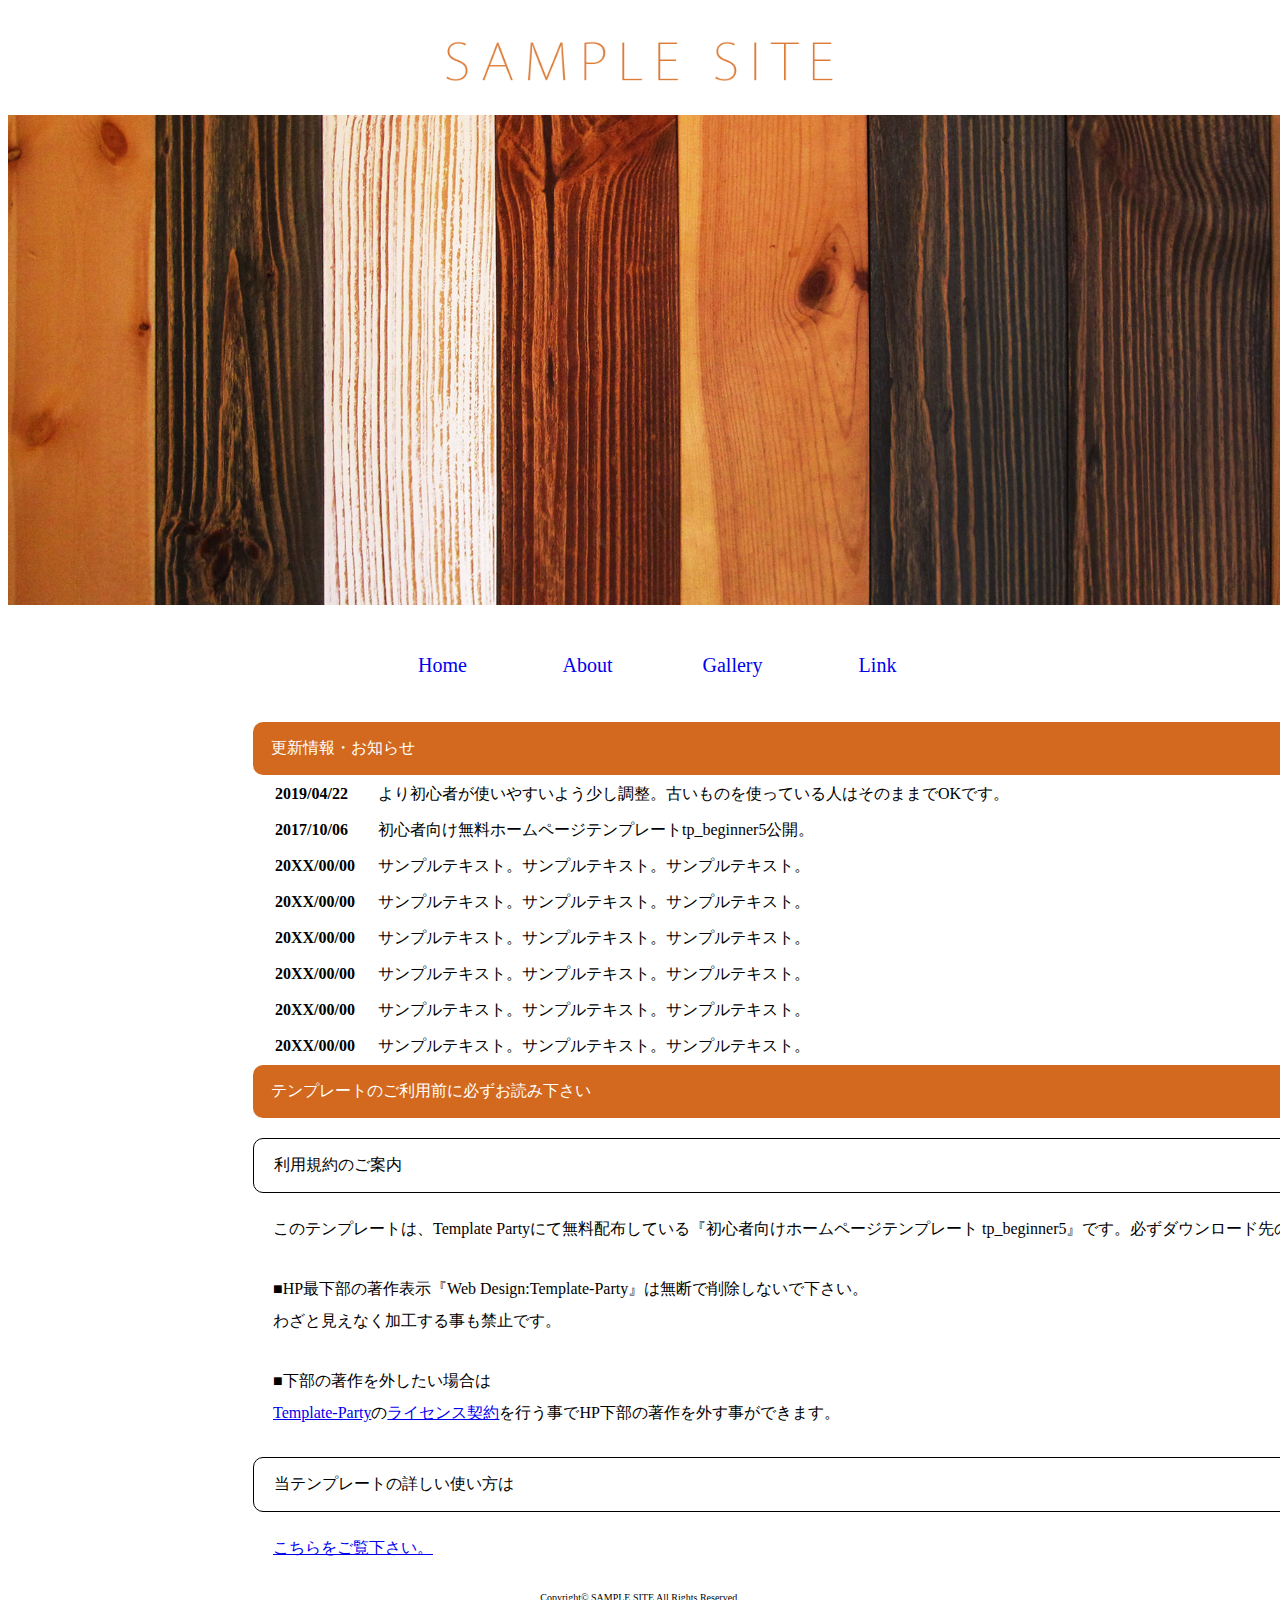
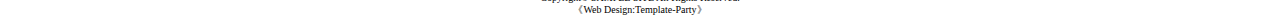
<file: work1/index.html>
<!DOCTYPE html>
<html lang="ja">

  <head>
    <meta charset="utf-8">
    <title>初心者向けホームページテンプレート tp_beginner5</title>
    <link rel="stylesheet" type="text/css" href="style.css">
  </head>
  <body>
    <div>
      <h1><a href="index.html"><img src="images/logo.png" alt="SAMPLW SITE" title="sample site"></a></h1>
      <img src="images/mainimg.jpg" alt="maining" title="板の目"></img>
    </div>

    <header>
      <ul>
        <li><a href="index.html">Home</a></li>
        <li><a href="About.html">About</a></li>
        <li><a href="Gallery.html">Gallery</a></li>
        <li><a href="Link.html">Link</a></li>
      </ul>
    </header>

    <div class="box1">
      <h2>更新情報・お知らせ</h2>
    

    <table>
      <tr>
        <td>2019/04/22</td>
        <td>より初心者が使いやすいよう少し調整。古いものを使っている人はそのままでOKです。</td>
      </tr>
      <tr>
        <td>2017/10/06</td>
        <td>初心者向け無料ホームページテンプレートtp_beginner5公開。</td>
      </tr>
      <tr>
        <td>20XX/00/00</td>
        <td>サンプルテキスト。サンプルテキスト。サンプルテキスト。</td>
      </tr>
      <tr>
        <td>20XX/00/00</td>
        <td>サンプルテキスト。サンプルテキスト。サンプルテキスト。</td>
      </tr>
      <tr>
        <td>20XX/00/00</td>
        <td>サンプルテキスト。サンプルテキスト。サンプルテキスト。</td>
      </tr>
      <tr>
        <td>20XX/00/00</td>
        <td>サンプルテキスト。サンプルテキスト。サンプルテキスト。</td>
      </tr>
      <tr>
        <td>20XX/00/00</td>
        <td>サンプルテキスト。サンプルテキスト。サンプルテキスト。</td>
      </tr>
      <tr>
        <td>20XX/00/00</td>
        <td>サンプルテキスト。サンプルテキスト。サンプルテキスト。</td>
      </tr>
    </table>
    
    <h2>テンプレートのご利用前に必ずお読み下さい</h2>
    
    <div class="box2">
      <h3>利用規約のご案内</h3>
    </div>
    <p>
      このテンプレートは、Template Partyにて無料配布している『初心者向けホームページテンプレート tp_beginner5』です。必ずダウンロード先のサイトの利用規約をご一読の上でご利用下さい。
    </p>
    <p>
      <span class="please">■HP最下部の著作表示『Web Design:Template-Party』は無断で削除しないで下さい。</span>
      <br>わざと見えなく加工する事も禁止です。
    </p>
    <p>
      <span class="please">■下部の著作を外したい場合は</span>
      <br>
      <a href="https://template-party.com/">Template-Party</a>の<a href="https://template-party.com/member.html">ライセンス契約</a>を行う事でHP下部の著作を外す事ができます。
    </p>
    <div class="box2">
    <h3>当テンプレートの詳しい使い方は</h3>
    </div>
    <p>
        <a href="About.html">こちらをご覧下さい。</a>
    </p>
  </div>
    <footer>
      Copyright© SAMPLE SITE All Rights Reserved.<br>《Web Design:Template-Party》
    </footer>
      
  </body>
</html>
</file>
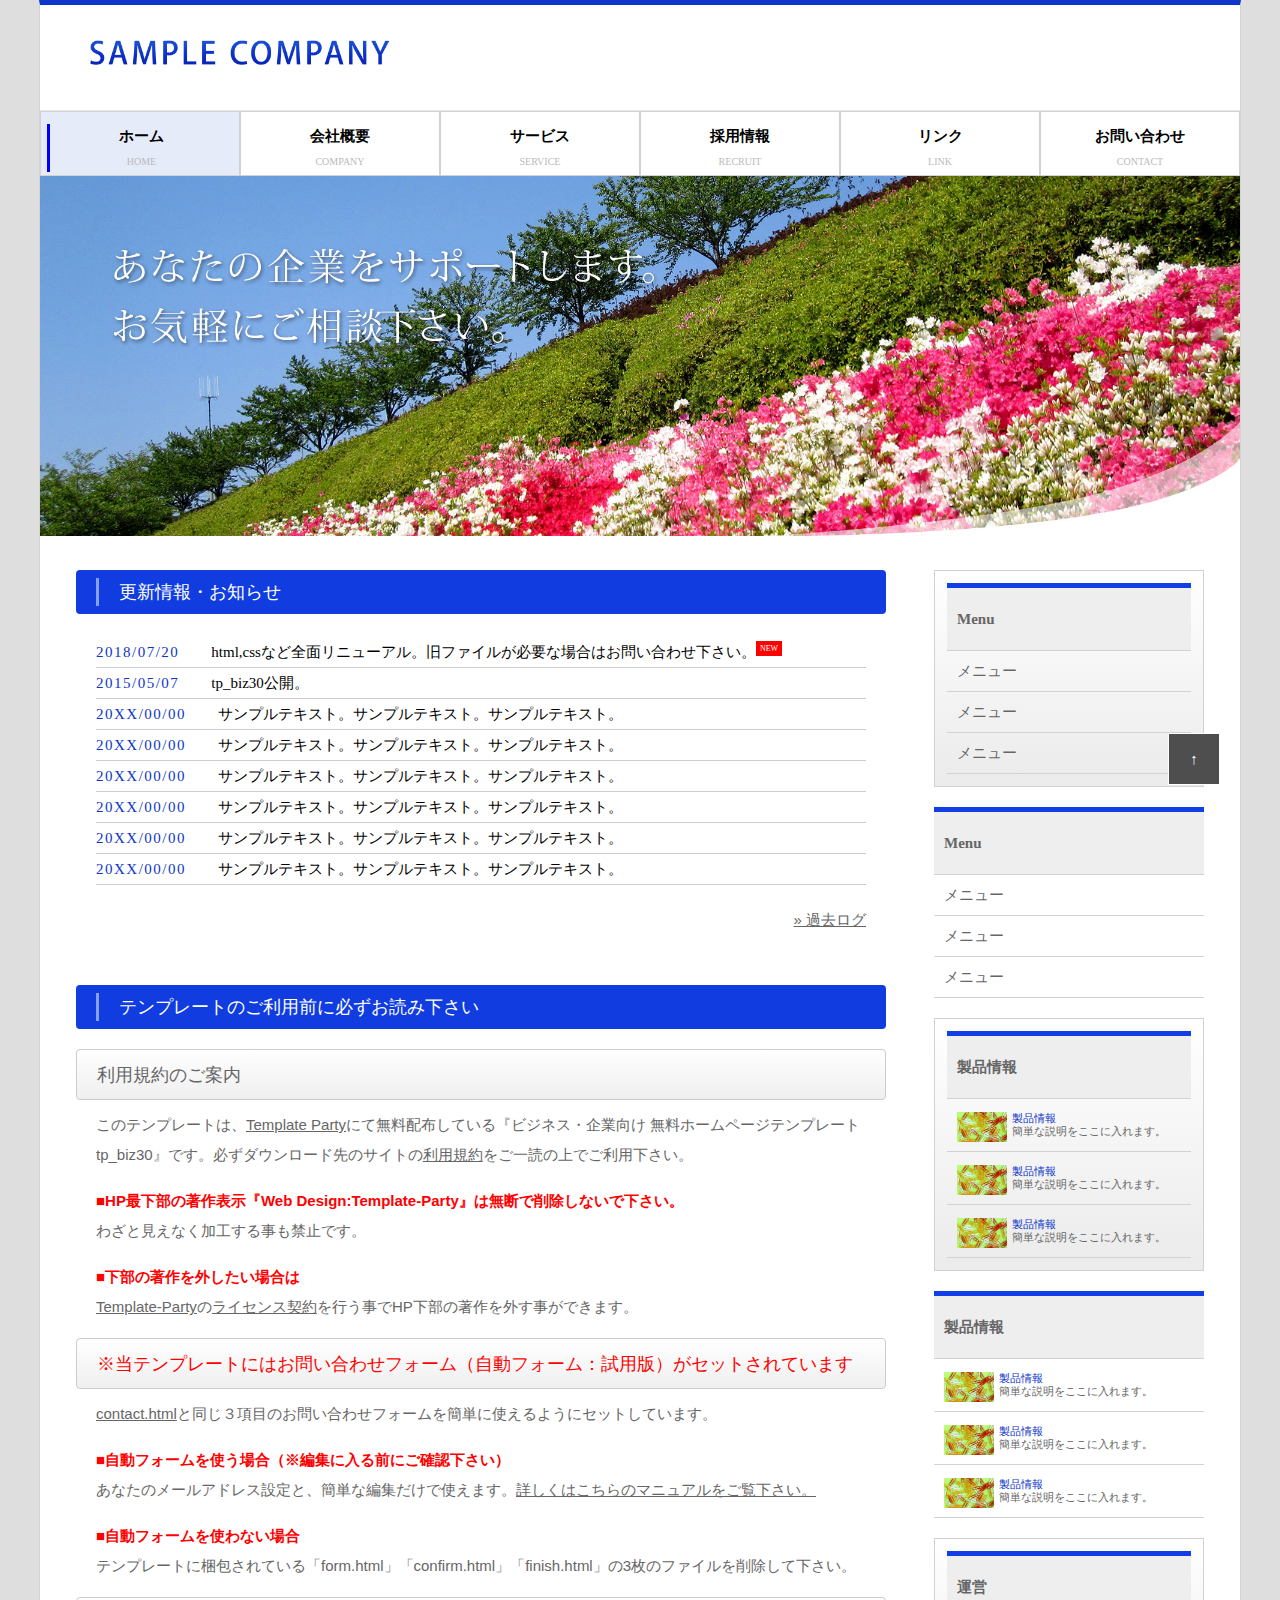
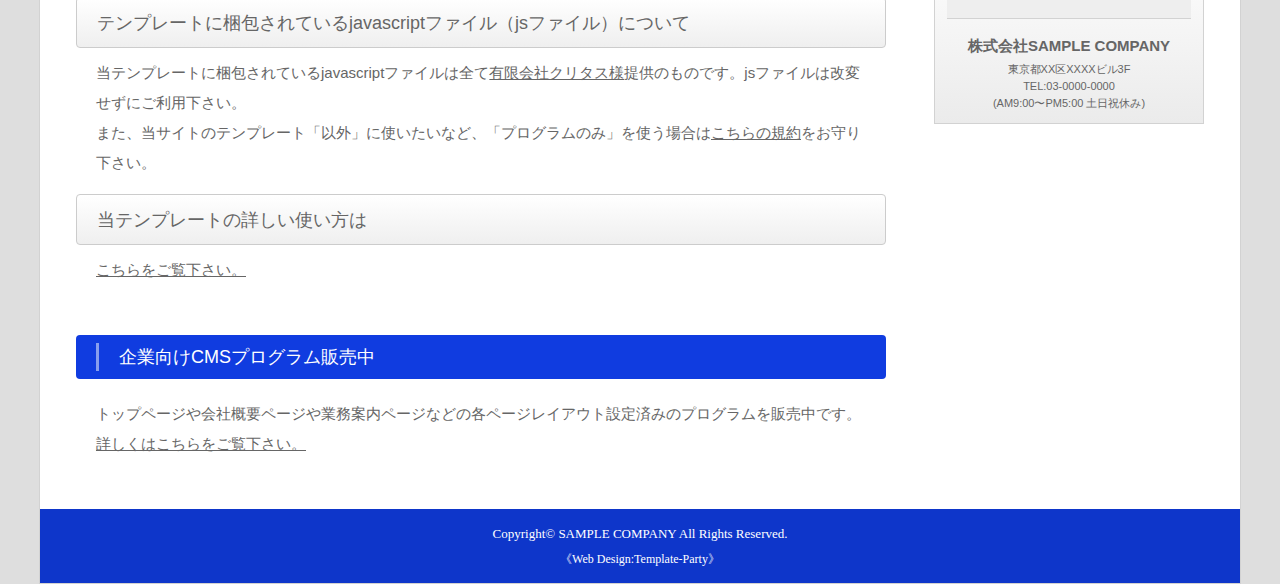
<file: work3(responsive)/index.html>
<!DOCTYPE html>
<html lang="ja">
<head>
  <meta charset="UTF-8">
  <meta name="viewport" content="width=device-width, initial-scale=1.0">
  <title>work2</title>
  <link rel="stylesheet" href="style.css">
</head>
<body>
  <div class="container">
    <header class="header">
      <div class="h1-img">
        <h1><a href="index.html"><img src="images/logo.png" alt="logo"></a></h1>
      </div>
      <nav class="header-nav">
        <ul>
          <li class="currentpage" ><a class="currentpage" href="index.html">ホーム<br><span class="nav1">HOME</span></a></li>
          <li><a href="company.html">会社概要<br><span class="nav1">COMPANY</span></a></li>
          <li><a href="service.html">サービス<br><span class="nav1">SERVICE</span></a></li>
          <li><a href="recruit.html">採用情報<br><span class="nav1">RECRUIT</span></a></li>
          <li><a href="link.html">リンク<br><span class="nav1">LINK</span></a></li>
          <li><a href="contact.html">お問い合わせ<br><span class="nav1">CONTACT</span></a></li>
        </ul>
      </nav>
      <img src="images/3.jpg" alt="mainimg" class="mainimg">

    </header>
    <div class="mainaside">
      <main class="main">
        <section class="section_1">
          <div class="h2">
            <h2>更新情報・お知らせ</h2>
          </div>
          <ul>
            <li><span class="date">2018/07/20</span>html,cssなど全面リニューアル。旧ファイルが必要な場合はお問い合わせ下さい。<span class="new">NEW</span>
              </li>
            <li><span class="date">2015/05/07</span>tp_biz30公開。</li>
            <li><span class="date">20XX/00/00</span>サンプルテキスト。サンプルテキスト。サンプルテキスト。</li>
            <li><span class="date">20XX/00/00</span>サンプルテキスト。サンプルテキスト。サンプルテキスト。</li>
            <li><span class="date">20XX/00/00</span>サンプルテキスト。サンプルテキスト。サンプルテキスト。</li>
            <li><span class="date">20XX/00/00</span>サンプルテキスト。サンプルテキスト。サンプルテキスト。</li>
            <li><span class="date">20XX/00/00</span>サンプルテキスト。サンプルテキスト。サンプルテキスト。</li>
            <li><span class="date">20XX/00/00</span>サンプルテキスト。サンプルテキスト。サンプルテキスト。</li>
          </ul>
          <p id="pdate">
            <a href="#">» 過去ログ</a>
          </p>
        </section>
        <section class="section_2">
          <div class="h2">
            <h2>テンプレートのご利用前に必ずお読み下さい</h2>
          </div>

          <h3>利用規約のご案内</h3>
          <p>
            このテンプレートは、<a href="https://template-party.com/">Template Party</a>にて無料配布している『ビジネス・企業向け 無料ホームページテンプレート tp_biz30』です。必ずダウンロード先のサイトの<a href="https://template-party.com/read.html">利用規約</a>をご一読の上でご利用下さい。
          </p>
          <p>
            <span class="caution">■HP最下部の著作表示『Web Design:Template-Party』は無断で削除しないで下さい。</span>
            <br>
            わざと見えなく加工する事も禁止です。
          </p>
          <p>
            <span class="caution">■下部の著作を外したい場合は</span>
            <br>
            <a href="https://template-party.com/">Template-Party</a>の<a href="https://template-party.com/member.html">ライセンス契約</a>を行う事でHP下部の著作を外す事ができます。
          </p>
          <h3 id="template">※当テンプレートにはお問い合わせフォーム（自動フォーム：試用版）がセットされています</h3>
          <p>
            <a href="contact.html">contact.html</a>と同じ３項目のお問い合わせフォームを簡単に使えるようにセットしています。
          </p>
          <p>
            <span class="caution">■自動フォームを使う場合（※編集に入る前にご確認下さい）</span>
            <br>
            あなたのメールアドレス設定と、簡単な編集だけで使えます。<a href="https://template-party.com/file/formgen_manual_set2.html" target="blank">詳しくはこちらのマニュアルをご覧下さい。</a>
          </p>
          <p>
            <span class="caution"> ■自動フォームを使わない場合</span>
            <br>
            テンプレートに梱包されている「form.html」「confirm.html」「finish.html」の3枚のファイルを削除して下さい。
          </p>
          <h3>テンプレートに梱包されているjavascriptファイル（jsファイル）について</h3>
          <p>
            当テンプレートに梱包されているjavascriptファイルは全て<a href="http://www.crytus.co.jp/">有限会社クリタス様</a>提供のものです。jsファイルは改変せずにご利用下さい。<br>
            また、当サイトのテンプレート「以外」に使いたいなど、「プログラムのみ」を使う場合は<a href="https://template-party.com/free_program/openclose_license.html">こちらの規約</a>をお守り下さい。
          </p>
          <h3>当テンプレートの詳しい使い方は</h3>
          <p>
            <a href="company.html#abouttemplate">こちらをご覧下さい。</a>
          </p>
        </section>
        <section class="section_3">
          <div class="h2">
            <h2>企業向けCMSプログラム販売中</h2>
          </div>
          <p>
            トップページや会社概要ページや業務案内ページなどの各ページレイアウト設定済みのプログラムを販売中です。<a href="https://template-party.com/hanyo_program/index2.html">詳しくはこちらをご覧下さい。</a>
          </p>
        </section>
      </main>
      <aside class="aside">
        <div class="menu_a">
          <ul>
            <li>Menu</li>
            <li><label for="menu_1"><a id="menu_1" href="#">メニュー</a></label></li>
            <li><label for="menu_2"><a id="menu_2" href="#">メニュー</a></label></li>
            <li><label for="menu_3"><a id="menu_3" href="#">メニュー</a></label></li>
          </ul>
        </div>
          <ul>
            <li>Menu</li>
            <li><a href="#">メニュー</a></li>
            <li><a href="#">メニュー</a></li>
            <li><a href="#">メニュー</a></li>
          </ul>
        <div class="menu_a">
          <ul>
            <li>製品情報</li>
            <li><a href="item.html"><img src="images/sample1.jpg" alt="製品名">
              <div class="product">
                <span class="pdname">製品情報</span>
                <br>
                簡単な説明をここに入れます。
              </div>
              </a>
            </li>
            <li><a href="item.html"><img src="images/sample1.jpg" alt="製品名">
              <div class="product">
                <span class="pdname">製品情報</span>
                <br>
                簡単な説明をここに入れます。
              </div>
              </a>
            </li>
            <li><a href="item.html"><img src="images/sample1.jpg" alt="製品名">
              <div class="product">
                <span class="pdname">製品情報</span>
                <br>
                簡単な説明をここに入れます。
              </div>
              </a>
            </li>
          </ul>
        </div>
        <ul>
          <li>製品情報</li>
          <li><a href="item.html"><img src="images/sample1.jpg" alt="製品名">
            <div class="product">
              <span class="pdname">製品情報</span>
              <br>
              簡単な説明をここに入れます。
            </div>
            </a>
          </li>
          <li><a href="item.html"><img src="images/sample1.jpg" alt="製品名">
            <div class="product">
              <span class="pdname">製品情報</span>
              <br>
              簡単な説明をここに入れます。
            </div>
            </a>
          </li>
          <li><a href="item.html"><img src="images/sample1.jpg" alt="製品名">
            <div class="product">
              <span class="pdname">製品情報</span>
              <br>
              簡単な説明をここに入れます。
            </div>
            </a>
          </li>
        </ul>
        <div class="menu_a">
          <ul>
            <li>運営</li>
          </ul>
          <p>
            <span class="cmname">株式会社SAMPLE COMPANY</span>
            <br>
            東京都XX区XXXXビル3F
            <br>
            TEL:03-0000-0000
            <br>
            (AM9:00〜PM5:00 土日祝休み)
          </p>
        </div>
                
      </aside>
    </div>
    <p class="npagetop">
      <label for="pagetop"><a id="pagetop" href="#">↑</a></label>
    </p>
    
    <footer class="footer">
      Copyright&copy; <a href="index.html">SAMPLE COMPANY</a> All Rights Reserved.
      <br>
      <span class="secondp"><a href="https://template-party.com/">《Web Design:Template-Party》</a></span>
    </footer>
  </div>
  
</body>
</html>
</file>
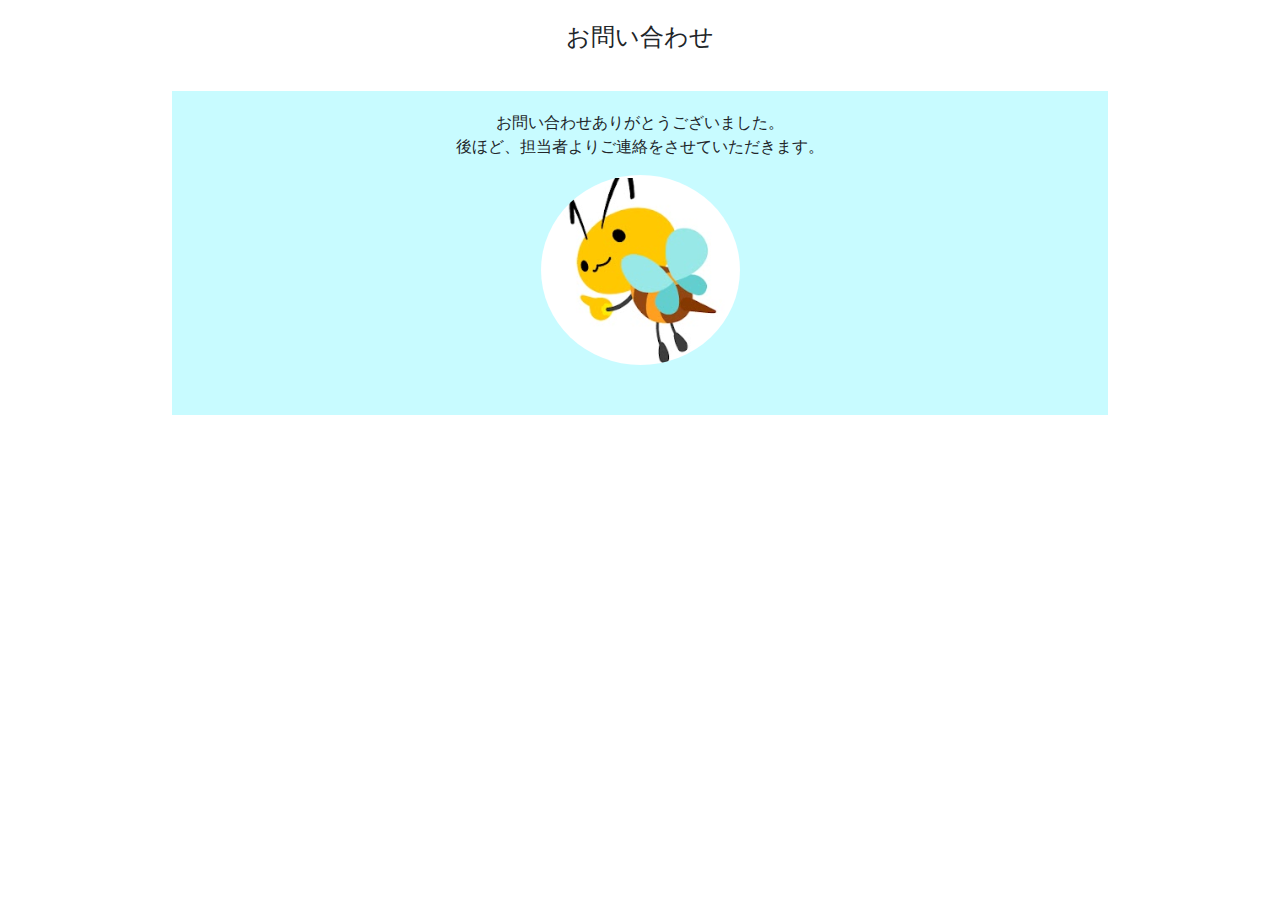
<file: complete/contact.html>
<!DOCTYPE html>
<html lang="ja">
<head>
    <meta charset="UTF-8">
    <title>お問合せフォーム</title>
    <link rel="stylesheet" href="https://stackpath.bootstrapcdn.com/bootstrap/4.3.1/css/bootstrap.min.css" integrity="sha384-ggOyR0iXCbMQv3Xipma34MD+dH/1fQ784/j6cY/iJTQUOhcWr7x9JvoRxT2MZw1T" crossorigin="anonymous">
    <link rel="stylesheet" type="text/css" href="contact.css">
</head>
<body>
    <div class="container">
        <p>お問い合わせ</p>
        <div class="thanks_msg">
            <p>
                お問い合わせありがとうございました。<br>
                後ほど、担当者よりご連絡をさせていただきます。<br>
            </p>
            <img src="./img/icon.png">
        </div>
    </div>
</body>
</html>
</file>
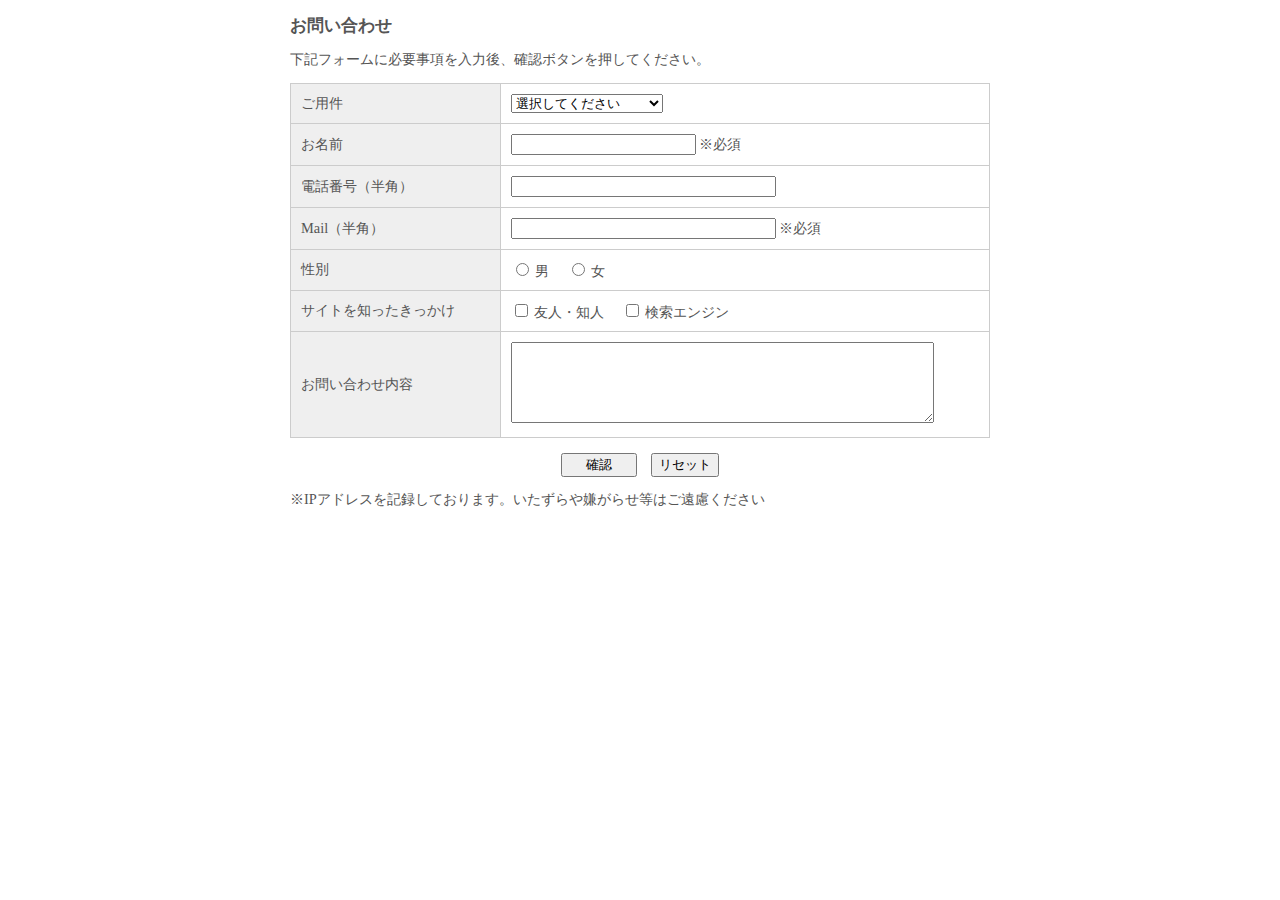
<file: MailForm01_utf8/contact.html>
<!DOCTYPE HTML>
<html lang="ja">
<head>
<meta charset="utf-8">
<meta name="viewport" content="width=device-width, initial-scale=1, maximum-scale=1, user-scalable=no" />
<meta name="format-detection" content="telephone=no">
<title>サンプル</title>
<meta name="Description" content="" />
<meta name="Keywords" content="" />
<meta http-equiv="Content-Style-Type" content="text/css" />
<style type="text/css">
#formWrap {
	width:700px;
	margin:0 auto;
	color:#555;
	line-height:120%;
	font-size:90%;
}
table.formTable{
	width:100%;
	margin:0 auto;
	border-collapse:collapse;
}
table.formTable td,table.formTable th{
	border:1px solid #ccc;
	padding:10px;
}
table.formTable th{
	width:30%;
	font-weight:normal;
	background:#efefef;
	text-align:left;
}
/*　簡易版レスポンシブ用CSS（必要最低限のみとしています。ブレークポイントも含め自由に設定下さい）　*/
@media screen and (max-width:572px) {
#formWrap {
	width:95%;
	margin:0 auto;
}
table.formTable th, table.formTable td {
	width:auto;
	display:block;
}
table.formTable th {
	margin-top:5px;
	border-bottom:0;
}
input[type="text"], textarea {
	width:80%;
	padding:5px;
	font-size:110%;
	display:block;
}
input[type="submit"], input[type="reset"], input[type="button"] {
	display:block;
	width:100%;
	height:40px;
}
}
</style>
</head>
<body>
<div id="formWrap">
  <h3>お問い合わせ</h3>
  <p>下記フォームに必要事項を入力後、確認ボタンを押してください。</p>
  <form method="post" action="mail.php">
    <table class="formTable">
      <tr>
        <th>ご用件</th>
        <td><select name="ご用件">
            <option value="">選択してください</option>
            <option value="ご質問・お問い合わせ">ご質問・お問い合わせ</option>
            <option value="リンクについて">リンクについて</option>
          </select></td>
      </tr>
      <tr>
        <th>お名前</th>
        <td><input size="20" type="text" name="お名前" /> ※必須</td>
      </tr>
      <tr>
        <th>電話番号（半角）</th>
        <td><input size="30" type="text" name="電話番号" /></td>
      </tr>
      <tr>
        <th>Mail（半角）</th>
        <td><input size="30" type="text" name="Email" /> ※必須</td>
      </tr>
      <tr>
        <th>性別</th>
        <td><input type="radio" name="性別" value="男" /> 男　
          <input type="radio" name="性別" value="女" /> 女 </td>
      </tr>
      <tr>
        <th>サイトを知ったきっかけ</th>
        <td><input name="サイトを知ったきっかけ[]" type="checkbox" value="友人・知人" /> 友人・知人　
          <input name="サイトを知ったきっかけ[]" type="checkbox" value="検索エンジン" /> 検索エンジン</td>
      </tr>
      <tr>
        <th>お問い合わせ内容<br /></th>
        <td><textarea name="お問い合わせ内容" cols="50" rows="5"></textarea></td>
      </tr>
    </table>
    <p align="center">
      <input type="submit" value="　 確認 　" />　<input type="reset" value="リセット" />
    </p>
  </form>
  <p>※IPアドレスを記録しております。いたずらや嫌がらせ等はご遠慮ください</p>
</div>
</body>
</html>
</file>
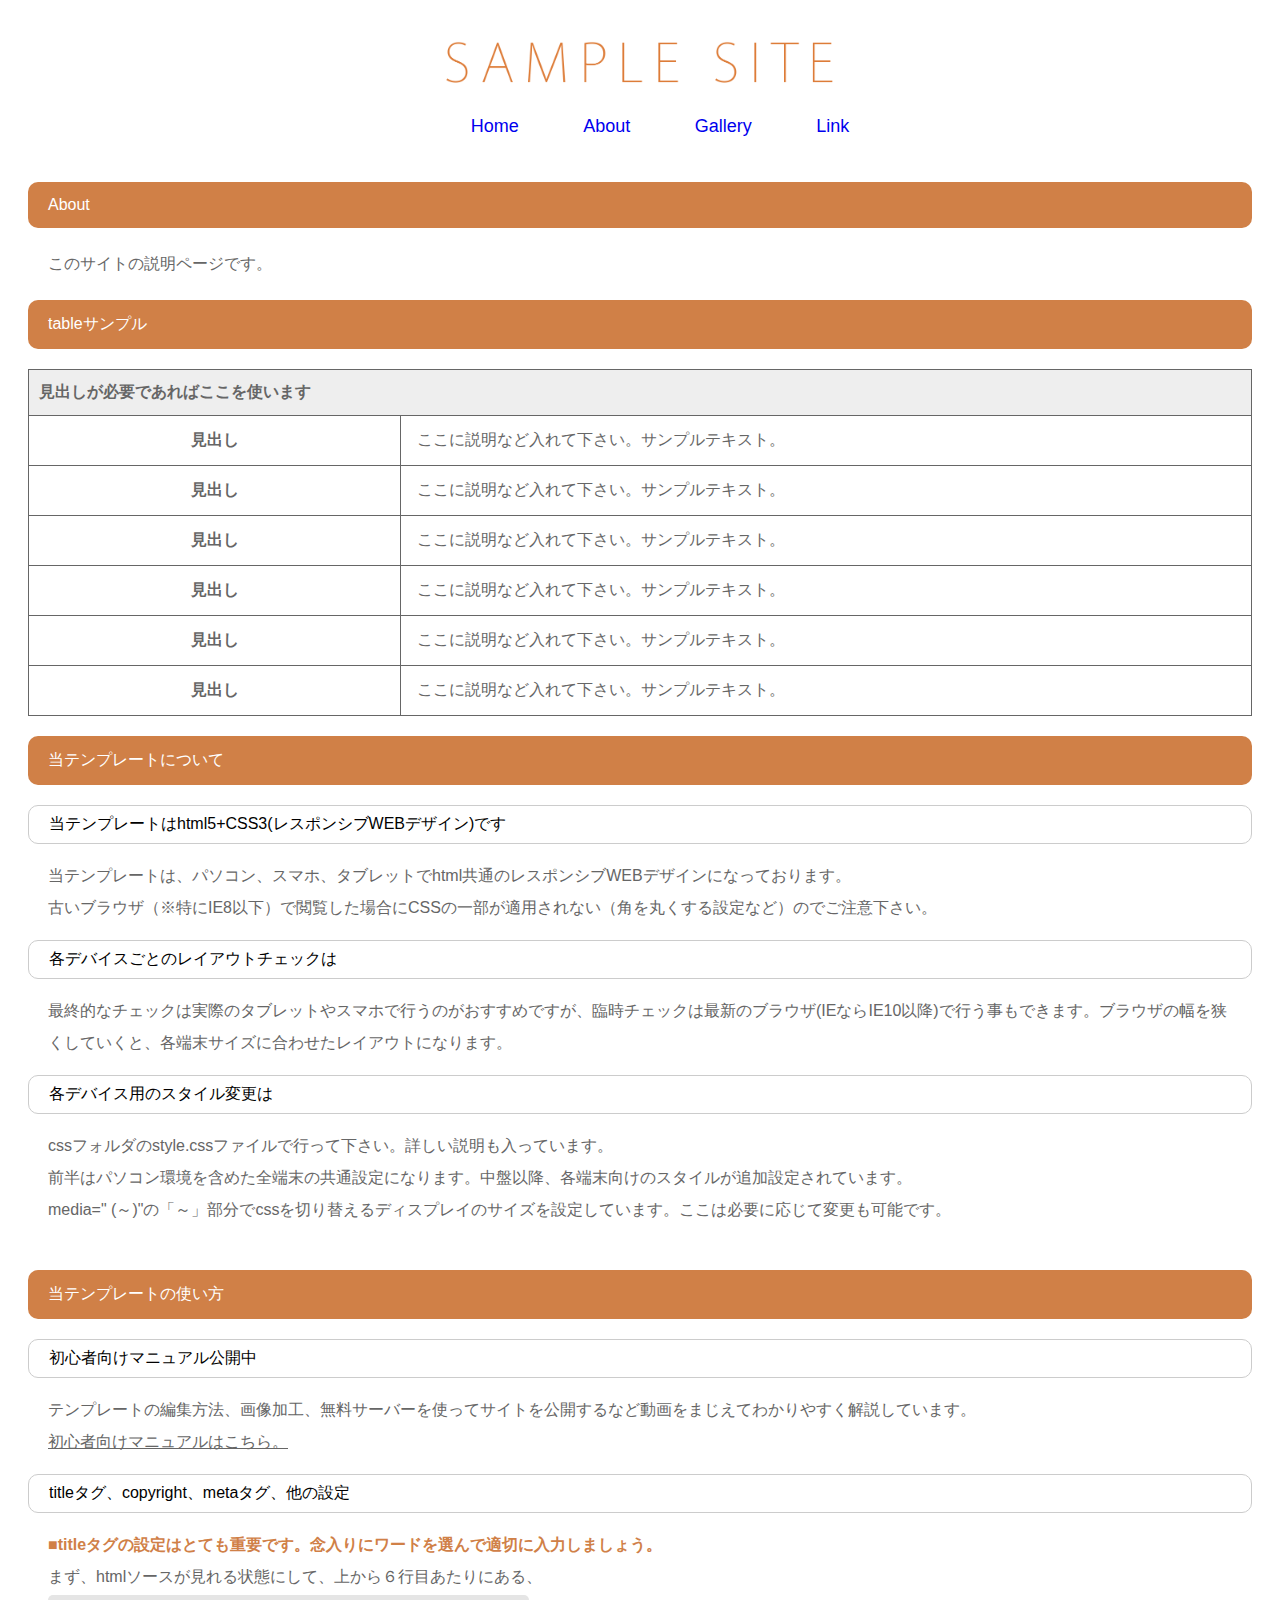
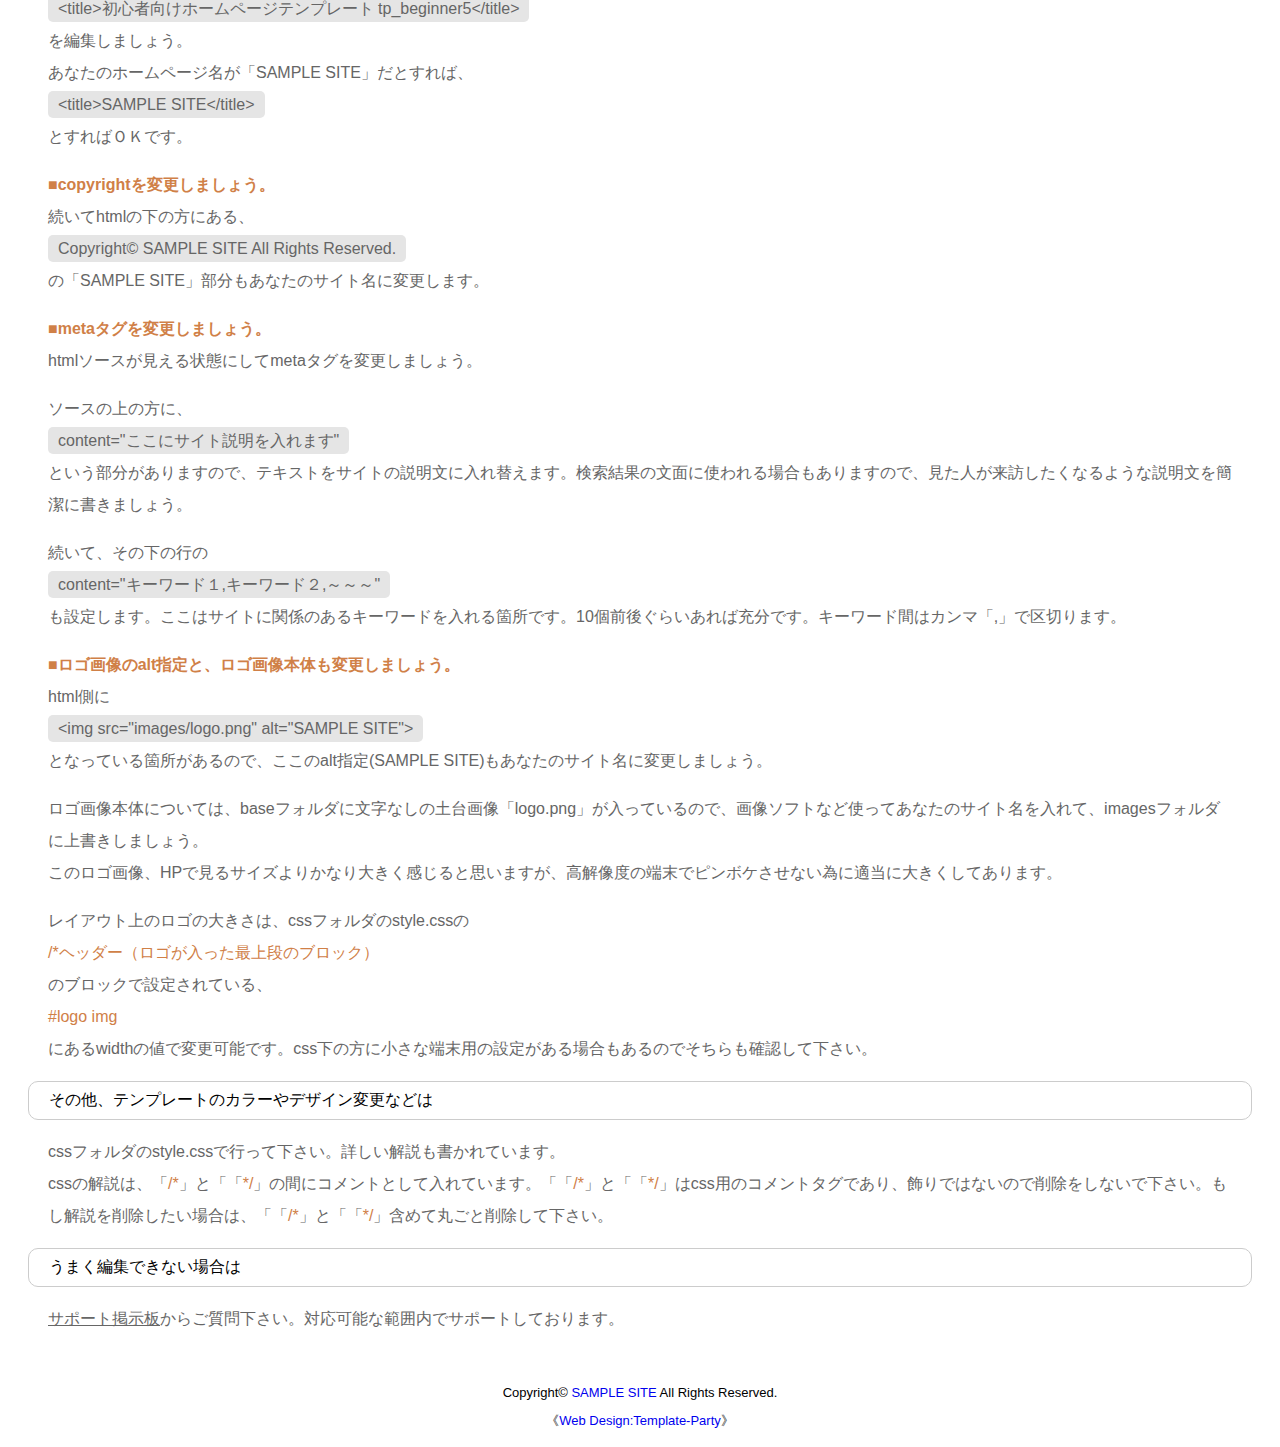
<file: work1/About.html>
<!DOCTYPE html>
<html lang="ja">

  <head>
    <meta charset="utf-8">
    <meta name="viewport" content="width=device-width, initial-scale=1.0">
    <title>初心者向けホームページテンプレート tp_beginner5</title>
    <link rel="stylesheet" href="styles3.css">
  </head>

  <body>
    <div class="container">
      <header>
        <h1><a href="recharange.html"><img class="logo" src="images/logo.png" alt="logo"></a></h1>
      </header>
      <nav>
        <ul>
            <li><a href="recharange.html">Home</a></li>
            <li><a href="About.html">About</a></li>
            <li><a href="Gallery.html">Gallery</a></li>
            <li><a href="Link.html">Link</a></li>
        </ul>
      </nav>

      <section>
        <h2>About</h2>
        <p>このサイトの説明ページです。</p>
      </section>
      <section >
        <h2>tableサンプル</h2>
        <table>
          <thead>
            <tr>
                <th colspan="2">見出しが必要であればここを使います</th>
            </tr>
          <thead>
          <tbody>
            <tr>
              <th class="subtitle">見出し</th>
              <td>ここに説明など入れて下さい。サンプルテキスト。</td>
            </tr>
            <tr>
              <th class="subtitle">見出し</th>
              <td>ここに説明など入れて下さい。サンプルテキスト。</td>
            </tr>
            <tr>
             <th class="subtitle">見出し</th>
              <td>ここに説明など入れて下さい。サンプルテキスト。</td>
            </tr>
            <tr>
              <th class="subtitle">見出し</th>
              <td>ここに説明など入れて下さい。サンプルテキスト。</td>
            </tr>
            <tr>
              <th class="subtitle">見出し</th>
              <td>ここに説明など入れて下さい。サンプルテキスト。</td>
            </tr>
            <tr>
              <th class="subtitle">見出し</th>
              <td>ここに説明など入れて下さい。サンプルテキスト。</td>
            </tr>
          </tbody>
        </table>
      </section>
      <section>
        <h2>当テンプレートについて</h2>
        <h3>当テンプレートはhtml5+CSS3(レスポンシブWEBデザイン)です</h3>
        <p>
          当テンプレートは、パソコン、スマホ、タブレットでhtml共通のレスポンシブWEBデザインになっております。<br>
          古いブラウザ（※特にIE8以下）で閲覧した場合にCSSの一部が適用されない（角を丸くする設定など）のでご注意下さい。
        </p>
        <h3>各デバイスごとのレイアウトチェックは</h3>
        <p>
          最終的なチェックは実際のタブレットやスマホで行うのがおすすめですが、臨時チェックは最新のブラウザ(IEならIE10以降)で行う事もできます。ブラウザの幅を狭くしていくと、各端末サイズに合わせたレイアウトになります。
        </p>
        <h3>各デバイス用のスタイル変更は</h3>
        <p>
          cssフォルダのstyle.cssファイルで行って下さい。詳しい説明も入っています。<br>
          前半はパソコン環境を含めた全端末の共通設定になります。中盤以降、各端末向けのスタイルが追加設定されています。<br>
          media=" (～)"の「～」部分でcssを切り替えるディスプレイのサイズを設定しています。ここは必要に応じて変更も可能です。
        </p>
        <br>

        <h2>当テンプレートの使い方</h2>
        <h3>初心者向けマニュアル公開中</h3>
        <p>
          テンプレートの編集方法、画像加工、無料サーバーを使ってサイトを公開するなど動画をまじえてわかりやすく解説しています。<br>
          <a href="https://template-party.com/tips/index_beginner.html">初心者向けマニュアルはこちら。</a>
        </p>
        <h3>titleタグ、copyright、metaタグ、他の設定</h3>
        <p>
          <span class="caution">■titleタグの設定はとても重要です。念入りにワードを選んで適切に入力しましょう。</span><br>
          まず、htmlソースが見れる状態にして、上から６行目あたりにある、<br>
          <!-- 挿入 -->
          <span class="back">&lt;title>初心者向けホームページテンプレート tp_beginner5&lt;/title></span><br>
          を編集しましょう。<br>
          あなたのホームページ名が「SAMPLE SITE」だとすれば、<br>
          <!-- 挿入 -->
          <span class="back">&lt;title>SAMPLE SITE&lt;/title></span><br>
          とすればＯＫです。
        </p>
        <p>
          <span class="caution">■copyrightを変更しましょう。</span><br>
          続いてhtmlの下の方にある、<br>
          <span class="back">Copyright&copy; SAMPLE SITE All Rights Reserved.</span><br>
          の「SAMPLE SITE」部分もあなたのサイト名に変更します。
        </p>
        <p>
          <span class="caution">■metaタグを変更しましょう。</span><br>
          htmlソースが見える状態にしてmetaタグを変更しましょう。
        </p>
        <p>
          ソースの上の方に、<br>
          <span class="back">content="ここにサイト説明を入れます"</span><br>
          という部分がありますので、テキストをサイトの説明文に入れ替えます。検索結果の文面に使われる場合もありますので、見た人が来訪したくなるような説明文を簡潔に書きましょう。
        </p>
        <p>
          続いて、その下の行の<br>
          <span class="back">content="キーワード１,キーワード２,～～～"</span><br>
          も設定します。ここはサイトに関係のあるキーワードを入れる箇所です。10個前後ぐらいあれば充分です。キーワード間はカンマ「,」で区切ります。
        </p>
        <p>
          <span class="caution">■ロゴ画像のalt指定と、ロゴ画像本体も変更しましょう。</span><br>
          html側に<br>
          <span class="back">&lt;img src="images/logo.png" alt="SAMPLE SITE"></span><br>
          となっている箇所があるので、ここのalt指定(SAMPLE SITE)もあなたのサイト名に変更しましょう。
        </p>
        <p>
          ロゴ画像本体については、baseフォルダに文字なしの土台画像「logo.png」が入っているので、画像ソフトなど使ってあなたのサイト名を入れて、imagesフォルダに上書きしましょう。<br>
          このロゴ画像、HPで見るサイズよりかなり大きく感じると思いますが、高解像度の端末でピンボケさせない為に適当に大きくしてあります。
        </p>
        <p>
          レイアウト上のロゴの大きさは、cssフォルダのstyle.cssの<br>
          <span class="tag">/*ヘッダー（ロゴが入った最上段のブロック）</span><br>
          のブロックで設定されている、<br>
          <span class="tag">#logo img</span><br>
          にあるwidthの値で変更可能です。css下の方に小さな端末用の設定がある場合もあるのでそちらも確認して下さい。
        </p>
        <h3>その他、テンプレートのカラーやデザイン変更などは</h3>
        <p>
          cssフォルダのstyle.cssで行って下さい。詳しい解説も書かれています。<br>
          cssの解説は、「<span class="tag">/*</span>」と「「<span class="tag">*/</span>」の間にコメントとして入れています。「「<span class="tag">/*</span>」と「「<span class="tag">*/</span>」はcss用のコメントタグであり、飾りではないので削除をしないで下さい。もし解説を削除したい場合は、「「<span class="tag">/*</span>」と「「<span class="tag">*/</span>」含めて丸ごと削除して下さい。
        </p>
        <h3>うまく編集できない場合は</h3>
        <p>
          <a href="https://template-party.com/bbs/" class="link">サポート掲示板</a>からご質問下さい。対応可能な範囲内でサポートしております。
        </p>
      </section>
      <footer>
        Copyright&copy; <a href="recharange.html">SAMPLE SITE</a> All Rights Reserved.
        <br>
        《<a href="https://template-party.com/">Web Design:Template-Party</a>》
      </footer>
    </div>
  </body>
</html>
</file>
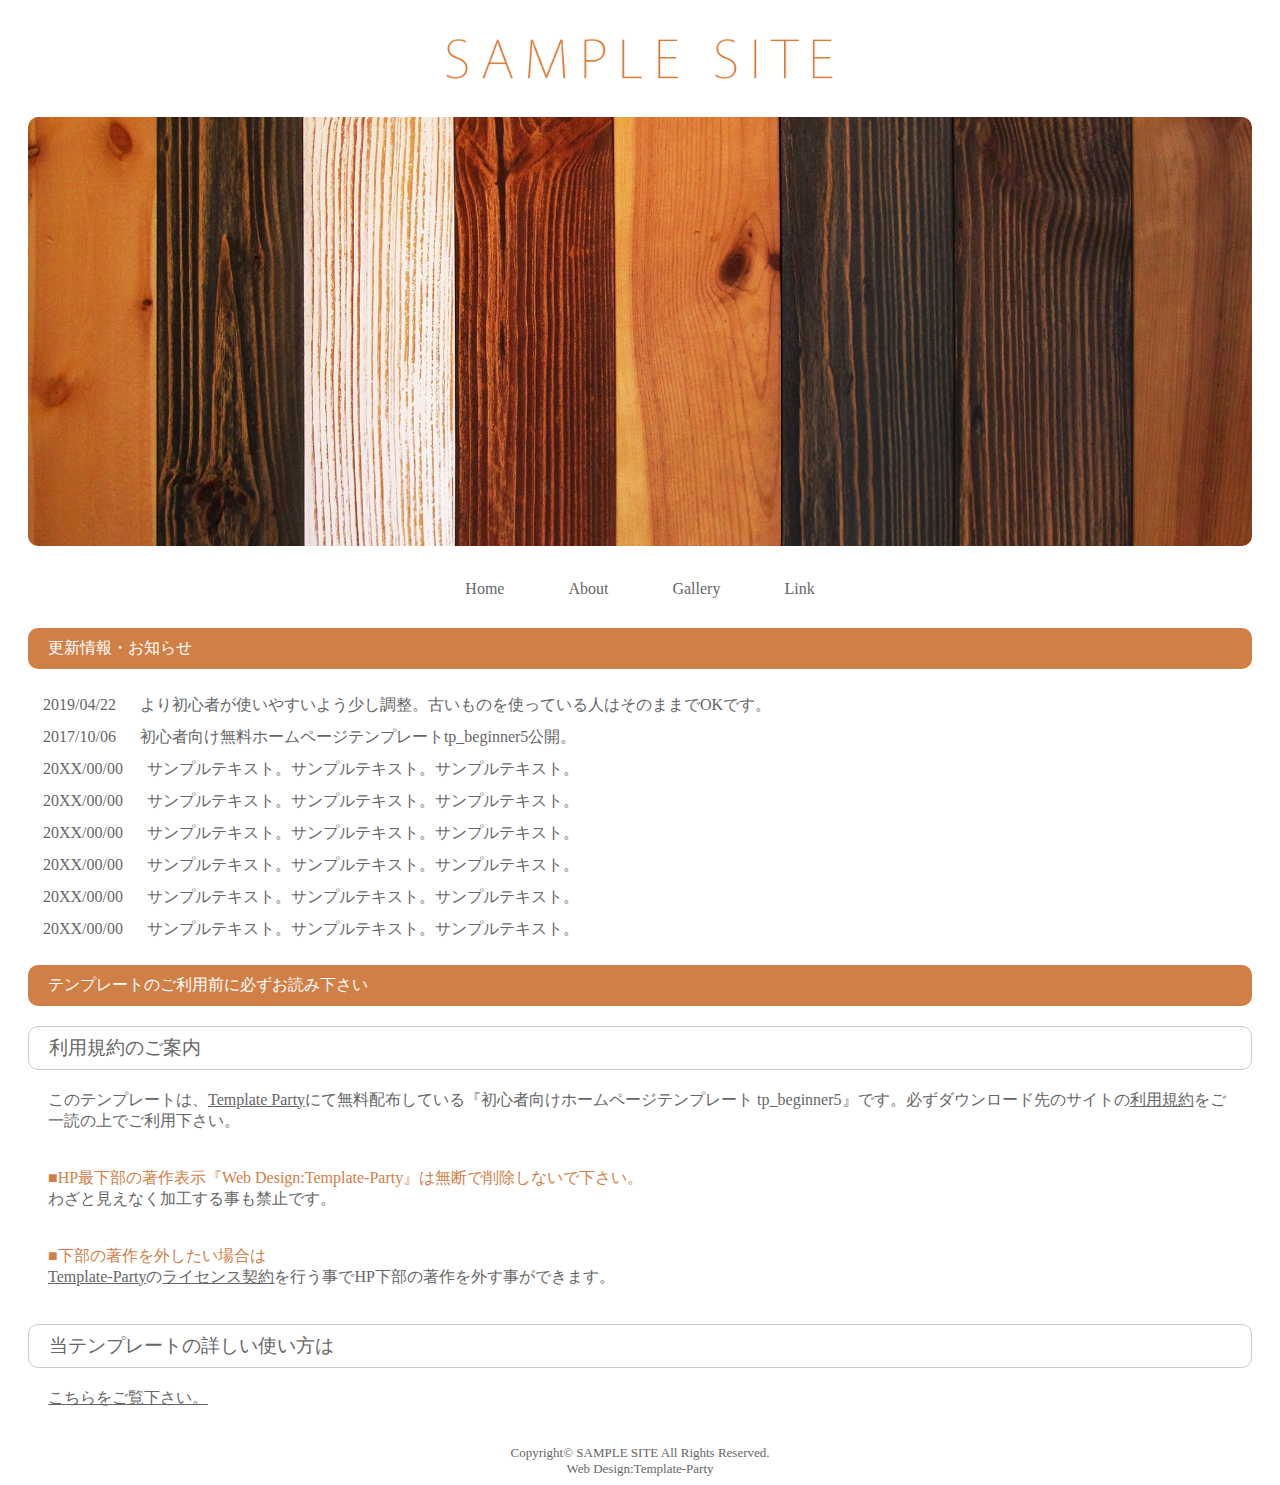
<file: work1/answer.html>
<!DOCTYPE html>
<html lang="ja">
<head>
  <meta charset="UTF-8">
  <meta name="viewport" content="width=device-width, initial-scale=1.0">
  <title>TEST1</title>
  <link rel="stylesheet" href="style2.css">
</head>
<body>
  <div class="container">
    <header>
      <h1><img class="logo" src="images/logo.png" alt="logo"></h1>
      <img class="mainimg"src="images/mainimg.jpg" alt="ヘッダーの画像">
    </header>
    <nav>
      <ul>
        <li><a href="#">Home</a></li>
        <li><a href="#">About</a></li>
        <li><a href="#">Gallery</a></li>
        <li><a href="#">Link</a></li>
      </ul>
    </nav>
    <section>
      <h2>更新情報・お知らせ</h2>
      <ul>
        <li><span class="date">2019/04/22</span>
          より初心者が使いやすいよう少し調整。古いものを使っている人はそのままでOKです。</li>
        <li><span class="date">2017/10/06</span>
          初心者向け無料ホームページテンプレートtp_beginner5公開。</li>
        <li><span class="date">20XX/00/00</span>
          サンプルテキスト。サンプルテキスト。サンプルテキスト。</li>
        <li><span class="date">20XX/00/00</span>
          サンプルテキスト。サンプルテキスト。サンプルテキスト。</li>
        <li><span class="date">20XX/00/00</span>
          サンプルテキスト。サンプルテキスト。サンプルテキスト。</li>
        <li><span class="date">20XX/00/00</span>
          サンプルテキスト。サンプルテキスト。サンプルテキスト。</li>
        <li><span class="date">20XX/00/00</span>
          サンプルテキスト。サンプルテキスト。サンプルテキスト。</li>
        <li><span class="date">20XX/00/00</span>
            サンプルテキスト。サンプルテキスト。サンプルテキスト。</li>
      </ul>
    </section>
    <section>
      <h2>テンプレートのご利用前に必ずお読み下さい</h2>
      <h3>利用規約のご案内</h3>
      <p>
        このテンプレートは、<a href="#">Template Party</a>にて無料配布している『初心者向けホームページテンプレート tp_beginner5』です。必ずダウンロード先のサイトの<a href="#">利用規約</a>をご一読の上でご利用下さい。
      </p>
      <p>
        <span class="point">■HP最下部の著作表示『Web Design:Template-Party』は無断で削除しないで下さい。</span><br>
        わざと見えなく加工する事も禁止です。
      </p>
      <p>
        <span class="point">■下部の著作を外したい場合は</span>
        <br>
        <a href="#">Template-Party</a>の<a href="#">ライセンス契約</a>を行う事でHP下部の著作を外す事ができます。
      </p>
      <h3>当テンプレートの詳しい使い方は</h3>
      <p>
        <a href="#">こちらをご覧下さい。</a>
      </p>
    </section>
    <footer>
      Copyright&copy; <a href="#">SAMPLE SITE</a> All Rights Reserved.
      <div class="footter-under">
      <a href="#">Web Design:Template-Party</a>
      </div>
    </footer>

  </div>
</body>
</html>
</file>
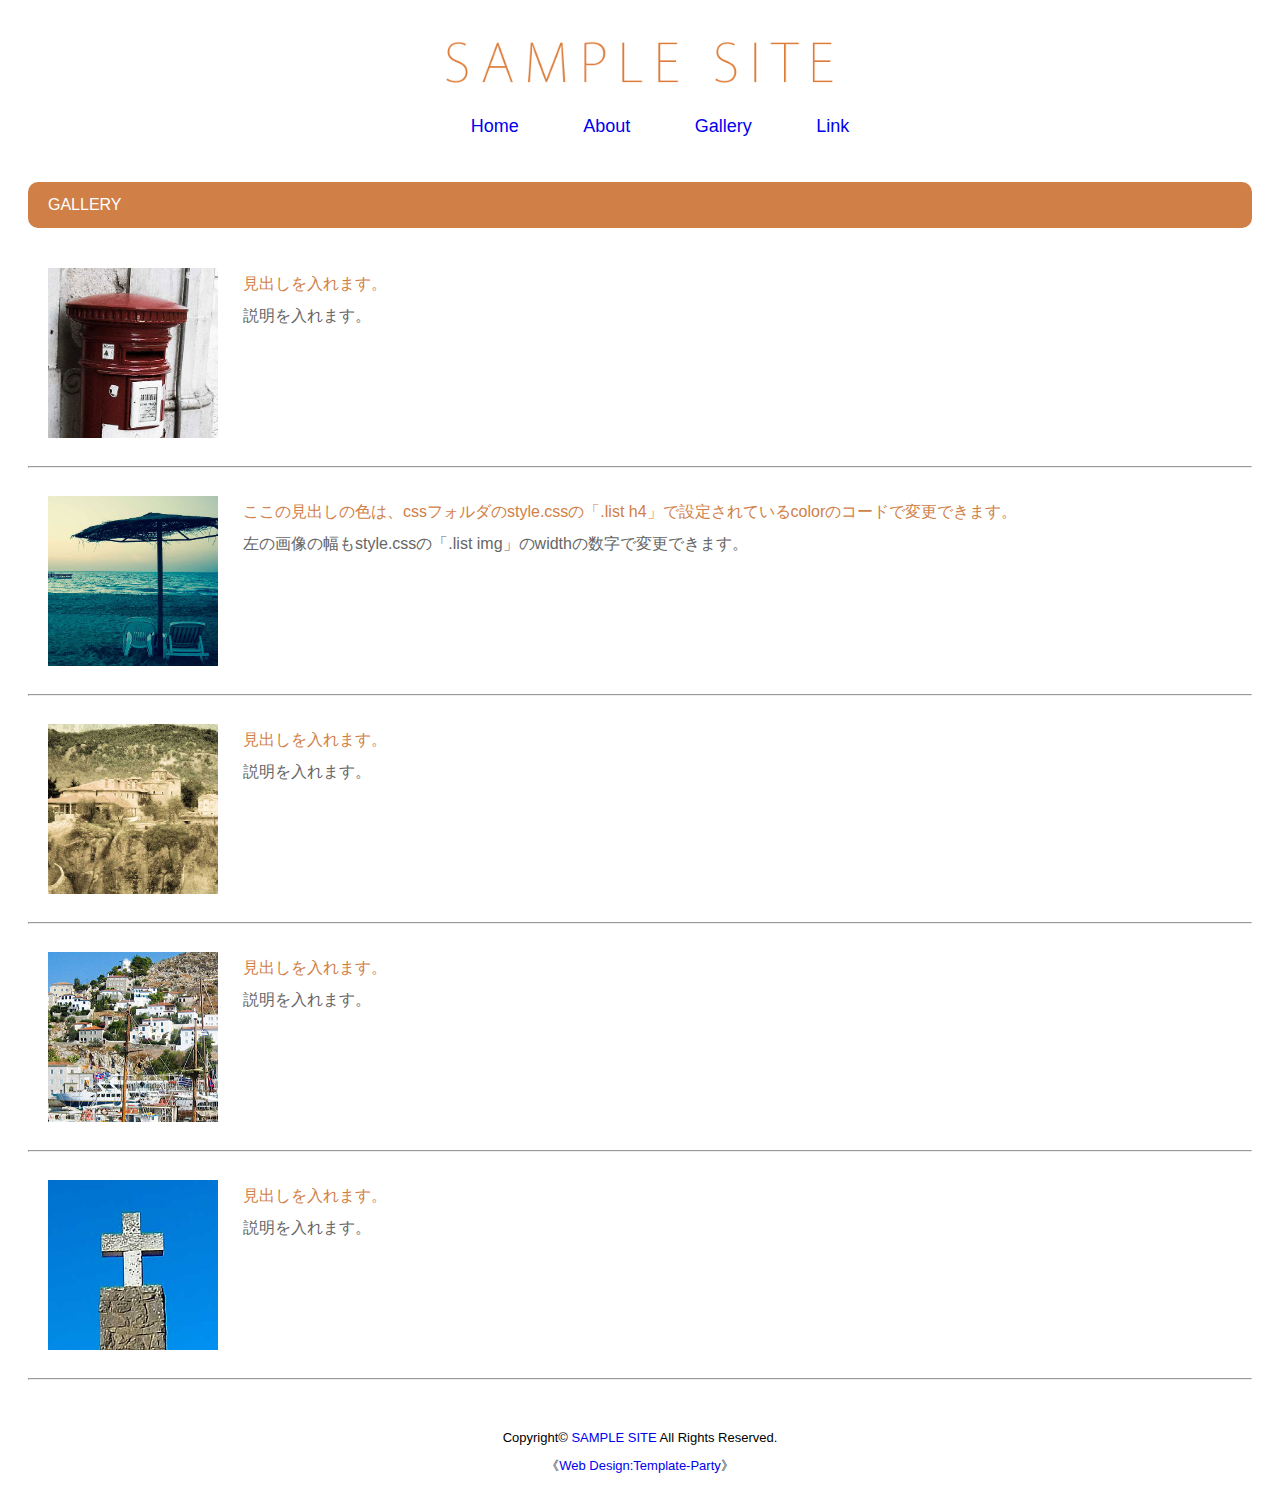
<file: work1/Gallery.html>
<!DOCTYPE html>
<html lang="ja">

  <head>
    <meta charset="utf-8">
    <meta name="viewport" content="width=device-width, initial-scale=1.0">
    <title>初心者向けホームページテンプレート tp_beginner5</title>
    <link rel="stylesheet" href="styles3.css">
  </head>

  <body>
    <div class="container">
      <header>
        <h1><a href="recharange.html"><img class="logo" src="images/logo.png" alt="logo"></a></h1>
      </header>
      <nav>
        <ul>
            <li><a href="recharange.html">Home</a></li>
            <li><a href="About.html">About</a></li>
            <li><a href="Gallery.html">Gallery</a></li>
            <li><a href="Link.html">Link</a></li>
        </ul>
      </nav>
      <section>
        <h2>GALLERY</h2>
        <article>
          <div class="Gallery">
            <img src="images/sample1.jpg">
            <div class="Gallery-1">見出しを入れます。</br>
             <span class="text">説明を入れます。</span>
            </div>
          </div>
          <hr>
        </article>
        
        <article>
          <div class="Gallery">
            <img src="images/sample2.jpg">
            <div class="Gallery-1">ここの見出しの色は、cssフォルダのstyle.cssの「.list h4」で設定されているcolorのコードで変更できます。</br>
              <span class="text">左の画像の幅もstyle.cssの「.list img」のwidthの数字で変更できます。</span>
            </div>
            
          </div>
          <hr>
        </article>
        <article>
          <div class="Gallery">
            <img src="images/sample3.jpg">
            <div class="Gallery-1">
              見出しを入れます。</br>
              <span class="text">説明を入れます。</span>
            </div>
          </div>
        <hr>
        </article>
        <article>
          <div class="Gallery">
          <img src="images/sample4.jpg">
          <div class="Gallery-1">
            見出しを入れます。</br>
            <span class="text">説明を入れます。</span>
          </div>
          </div>
        <hr>
        </article>

        <article>
          <div class="Gallery">
          <img src="images/sample5.jpg">
          <div class="Gallery-1">
            見出しを入れます。</br>
            <span class="text">説明を入れます。</span>
          </div>
          </div>
        <hr>
        </article>

      <footer>
        Copyright&copy; <a href="recharange.html">SAMPLE SITE</a> All Rights Reserved.
        <br>
        《<a href="https://template-party.com/">Web Design:Template-Party</a>》
      </footer>
    </div>
  </body>
</html>
</file>
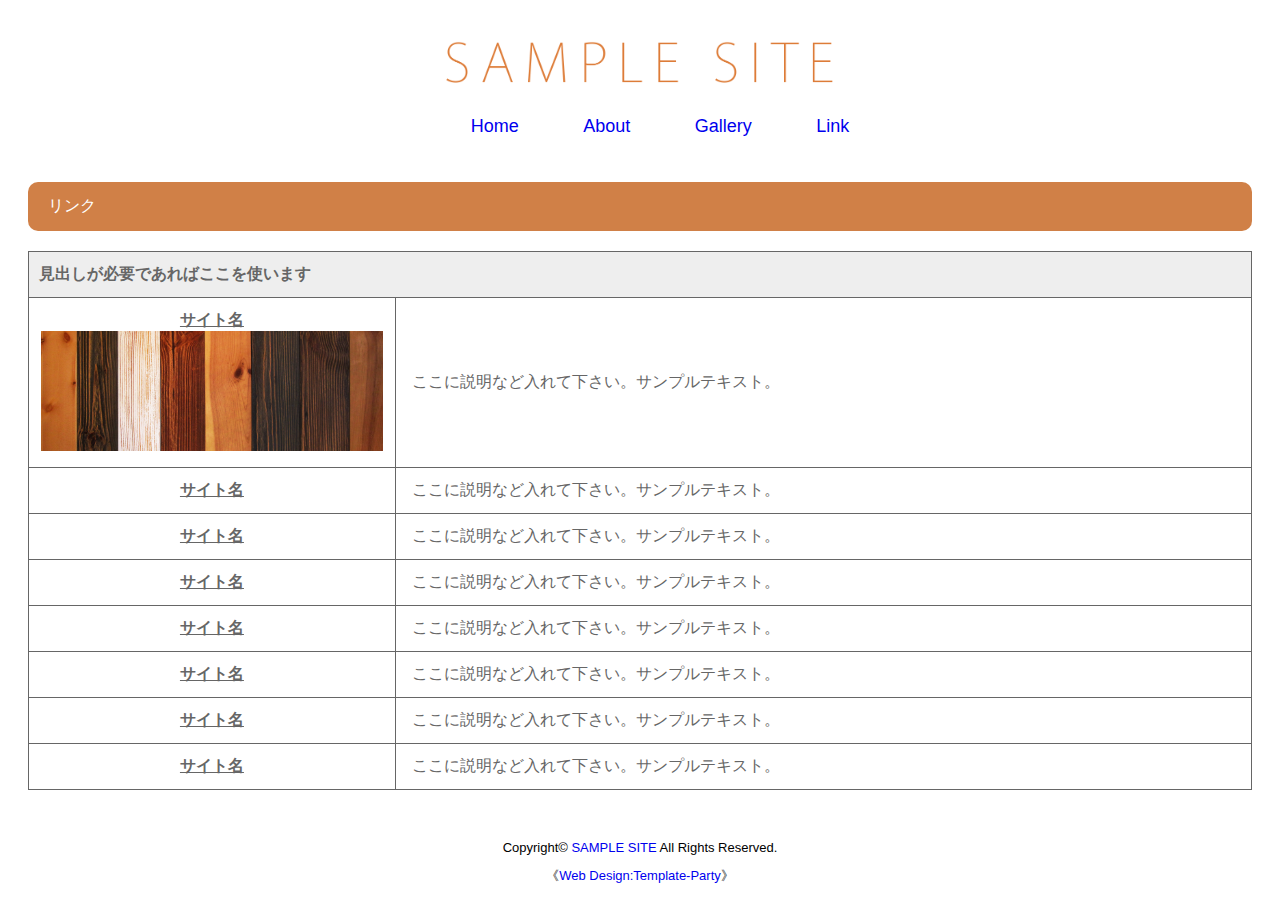
<file: work1/Link.html>
<!DOCTYPE html>
<html lang="ja">

  <head>
    <meta charset="utf-8">
    <meta name="viewport" content="width=device-width, initial-scale=1.0">
    <title>初心者向けホームページテンプレート tp_beginner5</title>
    <link rel="stylesheet" href="styles3.css">
  </head>

  <body>
    <div class="container">
      <header>
        <h1><a href="recharange.html"><img class="logo" src="images/logo.png" alt="logo"></a></h1>
      </header>
      <nav>
        <ul>
            <li><a href="recharange.html">Home</a></li>
            <li><a href="About.html">About</a></li>
            <li><a href="Gallery.html">Gallery</a></li>
            <li><a href="Link.html">Link</a></li>
        </ul>
      </nav>

      <section>
        <h2>リンク</h2>
          <table>
            <thead>
              <tr>
                <th colspan="2">見出しが必要であればここを使います</th>
              </tr>
            </thead>
            <tbody>
              <tr>
                <th class="site"><a href="#">サイト名</a><br><img src="images/mainimg.jpg" ></th>
                <td>ここに説明など入れて下さい。サンプルテキスト。</td>
              </tr>
              <tr>
                <th class="site"><a href="#">サイト名</a></th>
                <td>ここに説明など入れて下さい。サンプルテキスト。</td>
              </tr>
              <tr>
                <th class="site"><a href="#">サイト名</a></th>
                <td>ここに説明など入れて下さい。サンプルテキスト。</td>
              </tr>
              <tr>
                <th class="site"><a href="#">サイト名</a></th>
                <td>ここに説明など入れて下さい。サンプルテキスト。</td>
              </tr>
              <tr>
                <th class="site"><a href="#">サイト名</a></th>
                <td>ここに説明など入れて下さい。サンプルテキスト。</td>
              </tr>
              <tr>
                <th class="site"><a href="#">サイト名</a></th>
                <td>ここに説明など入れて下さい。サンプルテキスト。</td>
              </tr>
              <tr>
                <th class="site"><a href="#">サイト名</a></th>
                <td>ここに説明など入れて下さい。サンプルテキスト。</td>
              </tr>
              <tr>
                <th class="site"><a href="#">サイト名</a></th>
                <td>ここに説明など入れて下さい。サンプルテキスト。</td>
              </tr>
            </tbody>
          </table>
      </section>
      <footer>
        Copyright&copy; <a href="recharange.html">SAMPLE SITE</a> All Rights Reserved.
        <br>
        《<a href="https://template-party.com/">Web Design:Template-Party</a>》
      </footer>
    </div>
 </body>
</html>
</file>
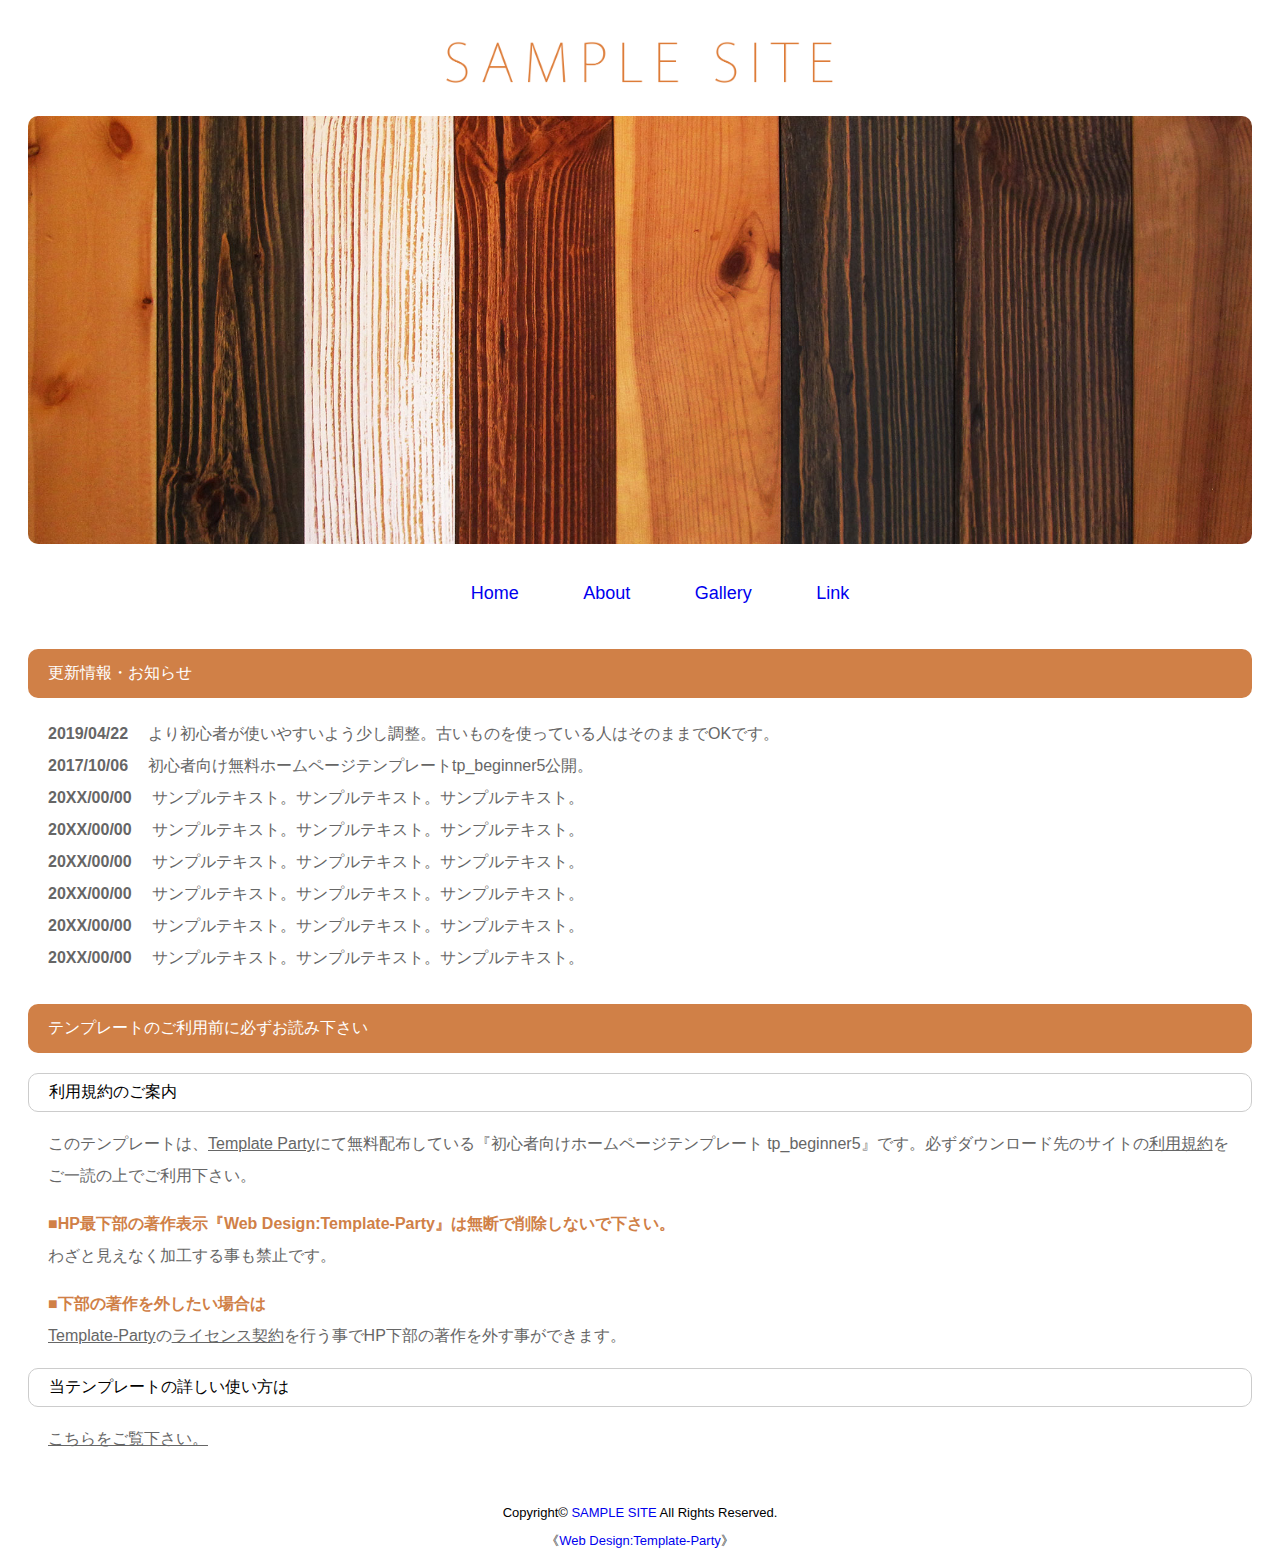
<file: work1/recharange.html>
<!DOCTYPE html>
<html lang="ja">
  <head>
    <meta charset="utf-8">
    <meta name="viewport" content="width=device-width, initial-scale=1.0">
    <title>初心者向けホームページテンプレート tp_beginner5</title>
    <link rel="stylesheet" href="styles3.css">
  </head>

  <body>
    <div class="container">
      <header>
        <h1><a href="#"><img class="logo" src="images/logo.png" alt="logo"></a></h1>
        <img class="maining" src="images/mainimg.jpg">
      </header>
      <nav>
        <ul>
            <li><a href="recharange.html">Home</a></li>
            <li><a href="About.html">About</a></li>
            <li><a href="Gallery.html">Gallery</a></li>
            <li><a href="Link.html">Link</a></li>
        </ul>
      </nav>

      <section class="news">
        <h2>更新情報・お知らせ</h2>
        <ul>
            <li><span class="date">2019/04/22</span>より初心者が使いやすいよう少し調整。古いものを使っている人はそのままでOKです。</li>
            <li><span class="date">2017/10/06</span>初心者向け無料ホームページテンプレートtp_beginner5公開。</li>
            <li><span class="date">20XX/00/00</span>サンプルテキスト。サンプルテキスト。サンプルテキスト。</li>
            <li><span class="date">20XX/00/00</span>サンプルテキスト。サンプルテキスト。サンプルテキスト。</li>
            <li><span class="date">20XX/00/00</span>サンプルテキスト。サンプルテキスト。サンプルテキスト。</li>
            <li><span class="date">20XX/00/00</span>サンプルテキスト。サンプルテキスト。サンプルテキスト。</li>
            <li><span class="date">20XX/00/00</span>サンプルテキスト。サンプルテキスト。サンプルテキスト。</li>
            <li><span class="date">20XX/00/00</span>サンプルテキスト。サンプルテキスト。サンプルテキスト。</li>
        </ul>
      </section>
      <section class="template">
        <h2>テンプレートのご利用前に必ずお読み下さい</h2>
        <h3>利用規約のご案内</h3>
        <p>
            このテンプレートは、<a href="https://template-party.com/">Template Party</a>にて無料配布している『初心者向けホームページテンプレート tp_beginner5』です。必ずダウンロード先のサイトの<a href="https://template-party.com/read.html">利用規約</a>をご一読の上でご利用下さい。
        </p>
        <p>
            <span class="caution">■HP最下部の著作表示『Web Design:Template-Party』は無断で削除しないで下さい。</span>
            <br>
            わざと見えなく加工する事も禁止です。
        </p>
        <p>
            <span class="caution">■下部の著作を外したい場合は</span>
            <br>
            <a href="https://template-party.com/">Template-Party</a>の<a href="https://template-party.com/member.html">ライセンス契約</a>を行う事でHP下部の著作を外す事ができます。
        </p>
        <h3>当テンプレートの詳しい使い方は</h3>
        <p>
          <a href="#">こちらをご覧下さい。</a>
        </p>
      </section>
      <footer>
      Copyright© <a href="#">SAMPLE SITE</a> All Rights Reserved.
      <br>
      《<a href="https://template-party.com/">Web Design:Template-Party</a>》
      </footer>
    </div>
  </body>
</html>
<!DOCTYPE html>
<html lang="en">
<head>
  <meta charset="UTF-8">
  <meta name="viewport" content="width=device-width, initial-scale=1.0">
  <!-- viewportはスマホ対応にもできるということ -->
  <title>Document</title>
</head>
<body>
  
</body>
</html>

<!-- ul>li*4 -->
<!-- <ul>
  <li></li>
  <li></li>
  <li></li>
  <li></li>
</ul> -->
</file>
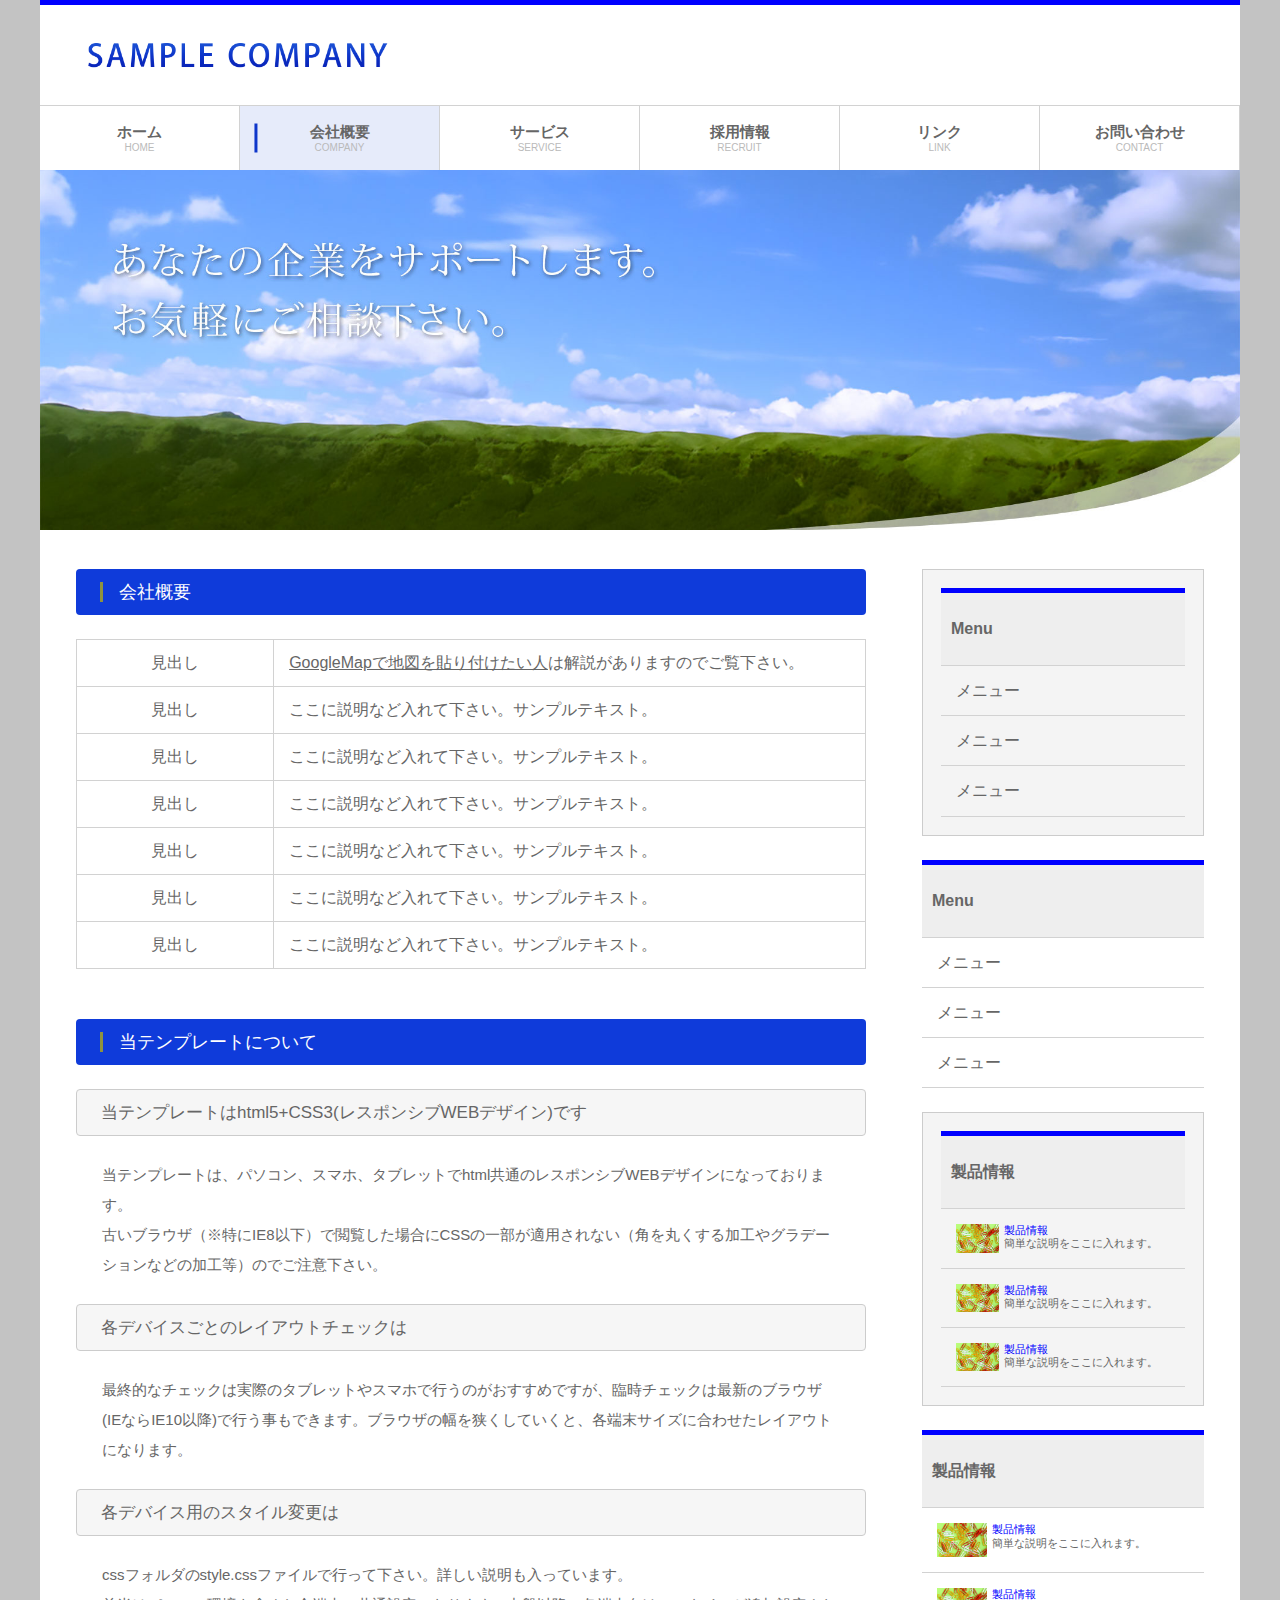
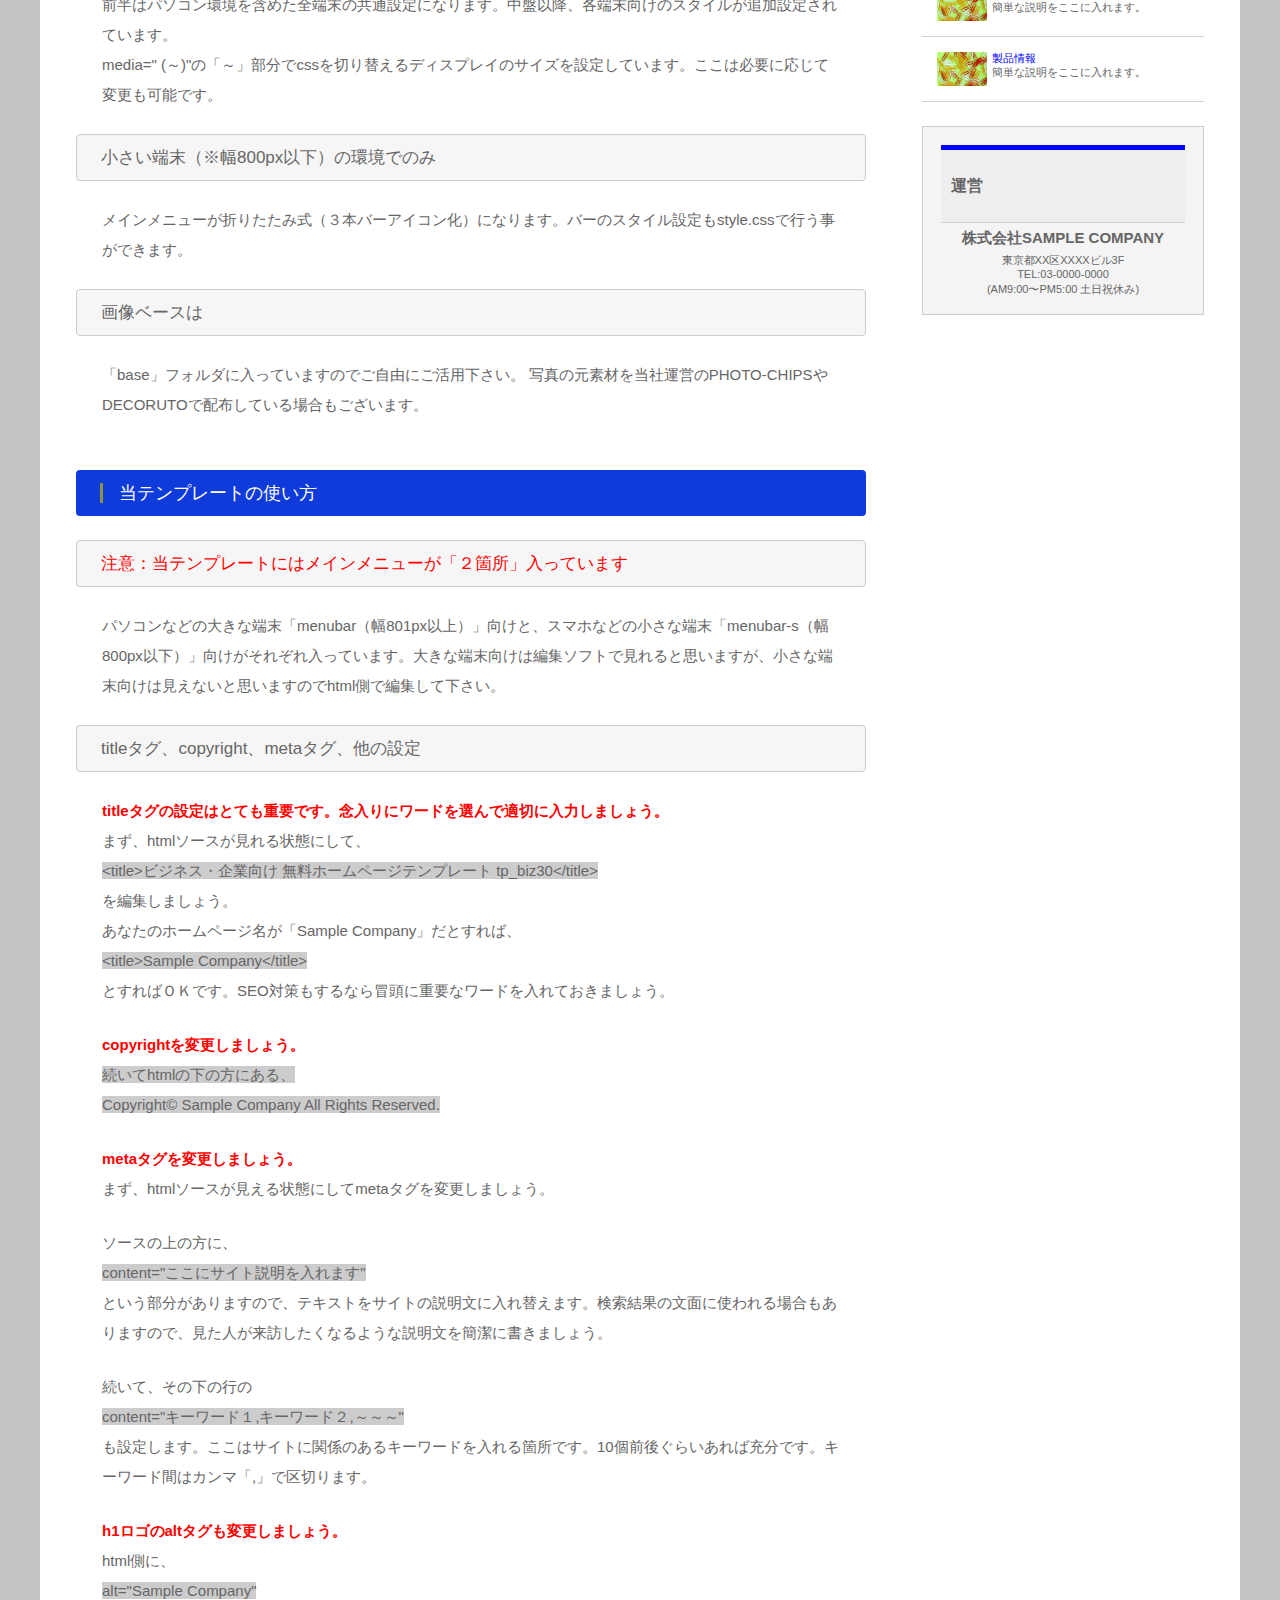
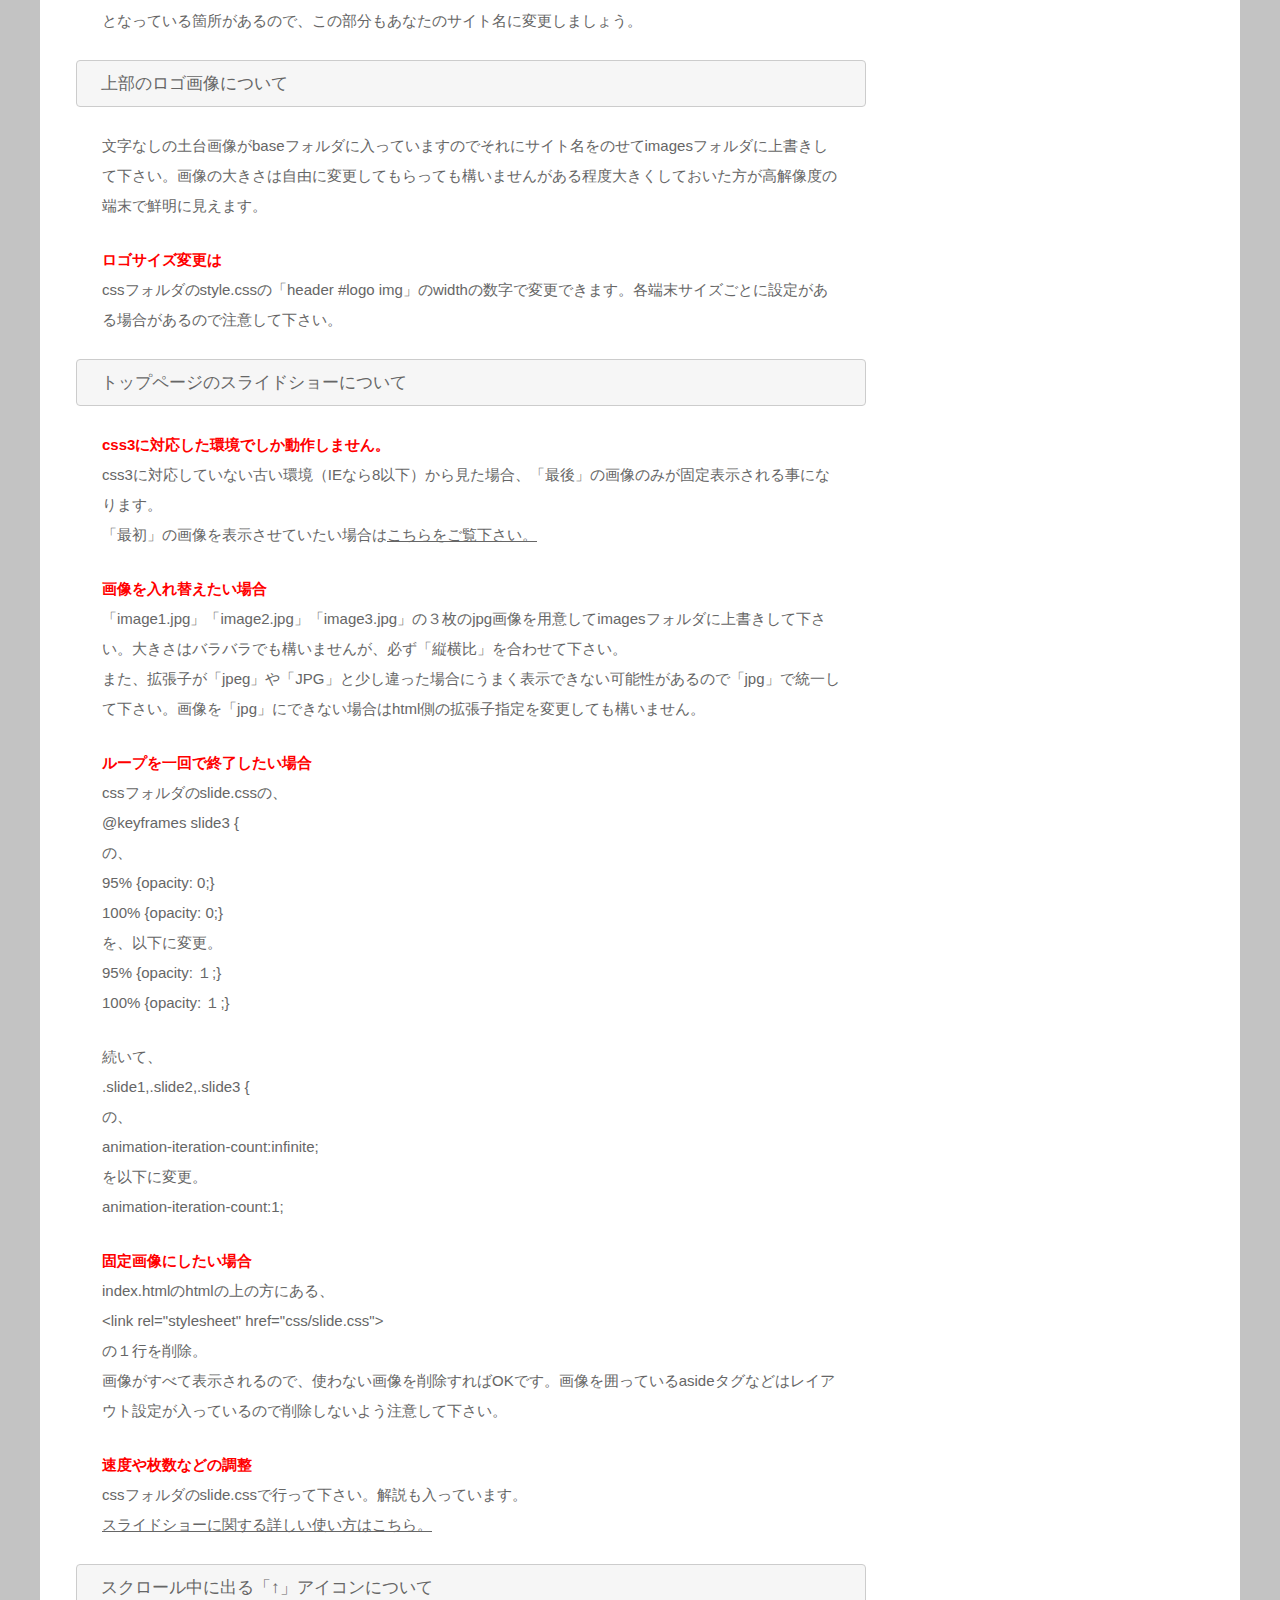
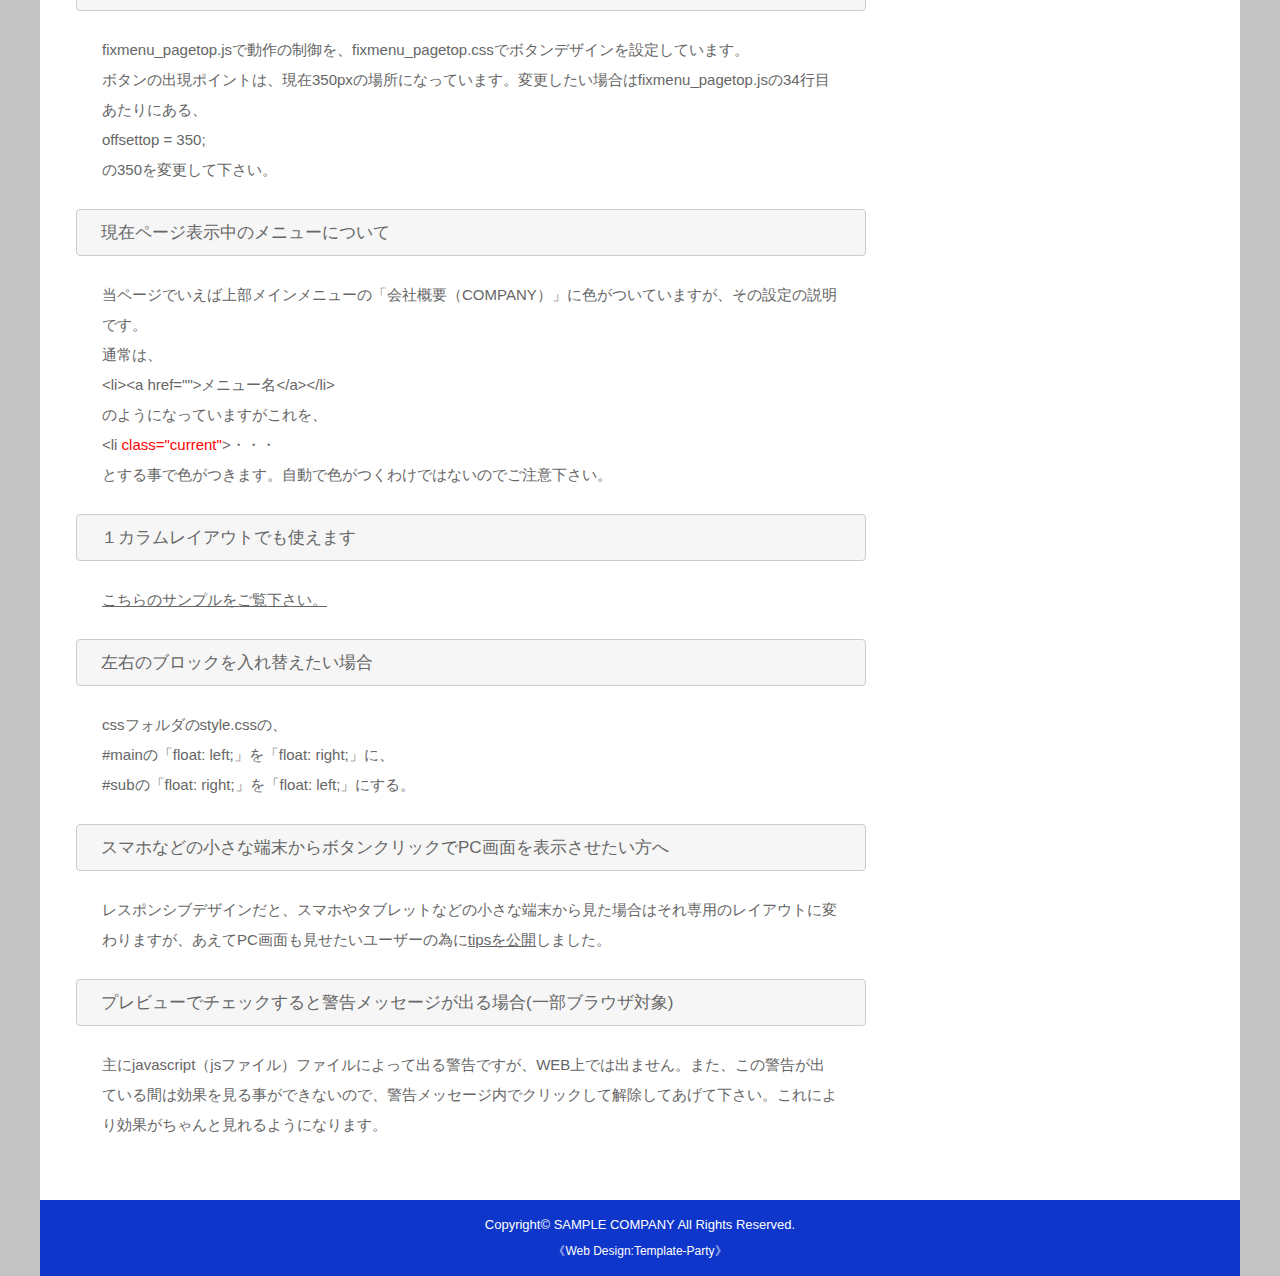
<file: work3(responsive)/company.html>
<!DOCTYPE html>
<html lang="ja">

<head>
  <meta charset="UTF-8">
  <meta name="viewport" content="width=device-width, initial-scale=1.0">
  <title>work3</title>
  <link rel="stylesheet" href="main.css">
  <link rel="stylesheet" href="responsive.css">
</head>

<body>
  <div class="container">
    <header class="h-header">

      <div class="h-title">
        <a href="home.html"><img class="h-logo" src="images/logo.png" alt="タイトル"></a>
        <div class="sp-menu">
          <input type="checkbox" id="nav-input" class="nav-invisible">
          <label id="nav-open" for="nav-input"><span></span></label>
          <div id="nav-contents">
            <nav>
              <ul>
                <li class="sp-menu-list">
                  <a href="home.html">
                    <div class="sp-menu-top">
                      ホーム
                    </div>
                    <div class="sp-menu-bottom">
                      HOME
                    </div>
                  </a>
                </li>
              </ul>
              <ul>
                <li class="sp-menu-list">
                  <a href="company.html">
                    <div class="sp-menu-top">
                      会社概要
                    </div>
                    <div class="sp-menu-bottom">
                      COMPANY
                    </div>
                  </a>
                </li>
              </ul>
              <ul>
                <li class="sp-menu-list">
                  <a href="service.html">
                    <div class="sp-menu-top">
                      サービス
                    </div>
                    <div class="sp-menu-bottom">
                      SERVICE
                    </div>
                  </a>
                </li>
              </ul>
              <ul>
                <li class="sp-menu-list">
                  <a href="recruit.html">
                    <div class="sp-menu-top">
                      採用情報
                    </div>
                    <div class="sp-menu-bottom">
                      RECRUIT
                    </div>
                  </a>
                </li>
              </ul>
              <ul>
                <li class="sp-menu-list">
                  <a href="link.html">
                    <div class="sp-menu-top">
                      リンク
                    </div>
                    <div class="sp-menu-bottom">
                      LINK
                    </div>
                  </a>
                </li>
              </ul>
              <ul>
                <li class="sp-menu-list">
                  <a href="contact.html">
                    <div class="sp-menu-top">
                      コンタクト
                    </div>
                    <div class="sp-menu-bottom">
                      CONTACT
                    </div>
                  </a>
                </li>
              </ul>

            </nav>
          </div>
        </div>
      </div>

      <nav class="h-nav">
        <ul class="h-menu">
          <li class="h-list">
            <a href="home.html">
              <div class="h-l-box">
                <div class="h-l-top">
                  ホーム
                </div>
                <div class="h-l-bottom">
                  HOME
                </div>
              </div>
            </a>
          </li>
          <li class="h-list active">
            <a href="company.html">
              <div class="h-l-box">
                <div class="h-l-top">
                  会社概要
                </div>
                <div class="h-l-bottom">
                  COMPANY
                </div>
              </div>
            </a>
          </li>
          <li class="h-list">
            <a href="service.html">
              <div class="h-l-box">
                <div class="h-l-top">
                  サービス
                </div>
                <div class="h-l-bottom">
                  SERVICE
                </div>
              </div>
            </a>
          </li>
          <li class="h-list">
            <a href="recruit.html">
              <div class="h-l-box">
                <div class="h-l-top">
                  採用情報
                </div>
                <div class="h-l-bottom">
                  RECRUIT
                </div>
              </div>
            </a>
          </li>
          <li class="h-list">
            <a href="link.html">
              <div class="h-l-box">
                <div class="h-l-top">
                  リンク
                </div>
                <div class="h-l-bottom">
                  LINK
                </div>
              </div>
            </a>
          </li>
          <li class="h-list">
            <a href="contact.html">
              <div class="h-l-box">
                <div class="h-l-top">
                  お問い合わせ
                </div>
                <div class="h-l-bottom">
                  CONTACT
                </div>
              </div>
            </a>
          </li>
        </ul>
      </nav>
      <div class="h-imagebox">
        <img class="h-image" src="images/1.jpg" alt="ヘッダー画像" class="h1-img">
      </div>
    </header>
    <div class="contents">
      <main class="main">
        <section class="m-section">
          <h2 class="m-h2">会社概要</h2>
          <table>
            <tr>
              <th>見出し</th>
              <td><a href="#">GoogleMapで地図を貼り付けたい人</a>は解説がありますのでご覧下さい。</td>
            </tr>
            <tr>
              <th>見出し</th>
              <td>ここに説明など入れて下さい。サンプルテキスト。</td>
            </tr>
            <tr>
              <th>見出し</th>
              <td>ここに説明など入れて下さい。サンプルテキスト。</td>
            </tr>
            <tr>
              <th>見出し</th>
              <td>ここに説明など入れて下さい。サンプルテキスト。</td>
            </tr>
            <tr>
              <th>見出し</th>
              <td>ここに説明など入れて下さい。サンプルテキスト。</td>
            </tr>
            <tr>
              <th>見出し</th>
              <td>ここに説明など入れて下さい。サンプルテキスト。</td>
            </tr>
            <tr>
              <th>見出し</th>
              <td>ここに説明など入れて下さい。サンプルテキスト。</td>
            </tr>
          </table>
        </section>
        <section class="m-section">
          <h2 class="m-h2">当テンプレートについて</h2>
          <h3 class="m-h3">当テンプレートはhtml5+CSS3(レスポンシブWEBデザイン)です</h3>
          <p class="m-p">
            当テンプレートは、パソコン、スマホ、タブレットでhtml共通のレスポンシブWEBデザインになっております。<br>
            古いブラウザ（※特にIE8以下）で閲覧した場合にCSSの一部が適用されない（角を丸くする加工やグラデーションなどの加工等）のでご注意下さい。
          </p>
          <h3 class="m-h3">各デバイスごとのレイアウトチェックは</h3>
          <p class="m-p">
            最終的なチェックは実際のタブレットやスマホで行うのがおすすめですが、臨時チェックは最新のブラウザ(IEならIE10以降)で行う事もできます。ブラウザの幅を狭くしていくと、各端末サイズに合わせたレイアウトになります。
          </p>
          <h3 class="m-h3">各デバイス用のスタイル変更は</h3>
          <p class="m-p">
            cssフォルダのstyle.cssファイルで行って下さい。詳しい説明も入っています。<br>
            前半はパソコン環境を含めた全端末の共通設定になります。中盤以降、各端末向けのスタイルが追加設定されています。<br>
            media=" (～)"の「～」部分でcssを切り替えるディスプレイのサイズを設定しています。ここは必要に応じて変更も可能です。
          </p>
          <h3 class="m-h3">小さい端末（※幅800px以下）の環境でのみ</h3>
          <p class="m-p">
            メインメニューが折りたたみ式（３本バーアイコン化）になります。バーのスタイル設定もstyle.cssで行う事ができます。
          </p>
          <h3 class="m-h3">画像ベースは</h3>
          <p class="m-p">
            「base」フォルダに入っていますのでご自由にご活用下さい。
            写真の元素材を当社運営のPHOTO-CHIPSやDECORUTOで配布している場合もございます。</p>
        </section>
        <section class="m-section">
          <h2 class="m-h2">当テンプレートの使い方</h2>
          <h3 class="m-h3"><span class="m-point">注意：当テンプレートにはメインメニューが「２箇所」入っています</span></h3>
          <p class="m-p">
            パソコンなどの大きな端末「menubar（幅801px以上）」向けと、スマホなどの小さな端末「menubar-s（幅800px以下）」向けがそれぞれ入っています。大きな端末向けは編集ソフトで見れると思いますが、小さな端末向けは見えないと思いますのでhtml側で編集して下さい。
          </p>
          <h3 class="m-h3">titleタグ、copyright、metaタグ、他の設定</h3>
          <p class="m-p"><span class="m-p-point">titleタグの設定はとても重要です。念入りにワードを選んで適切に入力しましょう。</span><br>
            まず、htmlソースが見れる状態にして、<br>
            <span class="m-p-back">&lt;title>ビジネス・企業向け 無料ホームページテンプレート tp_biz30&lt;/title></span><br>
            を編集しましょう。<br>
            あなたのホームページ名が「Sample Company」だとすれば、<br>
            <span class="m-p-back">&lt;title>Sample Company&lt;/title></span><br>
            とすればＯＫです。SEO対策もするなら冒頭に重要なワードを入れておきましょう。</p>
          <p class="m-p"><span class="m-p-point">copyrightを変更しましょう。</span><br>
            <span class="m-p-back">続いてhtmlの下の方にある、</span><br>
            <span class="m-p-back">Copyright© Sample Company All Rights Reserved.</span></p>
          <p class="m-p"><span class="m-p-point">metaタグを変更しましょう。</span><br>
            まず、htmlソースが見える状態にしてmetaタグを変更しましょう。</p>
          <p class="m-p">ソースの上の方に、<br>
            <span class="m-p-back">content="ここにサイト説明を入れます"</span><br>
            という部分がありますので、テキストをサイトの説明文に入れ替えます。検索結果の文面に使われる場合もありますので、見た人が来訪したくなるような説明文を簡潔に書きましょう。</p>
          <p class="m-p">続いて、その下の行の<br>
            <span class="m-p-back">content="キーワード１,キーワード２,～～～"</span><br>
            も設定します。ここはサイトに関係のあるキーワードを入れる箇所です。10個前後ぐらいあれば充分です。キーワード間はカンマ「,」で区切ります。
          </p>
          <p class="m-p"><span class="m-p-point">h1ロゴのaltタグも変更しましょう。</span><br>
            html側に、<br>
            <span class="m-p-back">alt="Sample Company"</span><br>
            となっている箇所があるので、この部分もあなたのサイト名に変更しましょう。
          </p>
          <h3 class="m-h3">上部のロゴ画像について</h3>
          <p class="m-p">
            文字なしの土台画像がbaseフォルダに入っていますのでそれにサイト名をのせてimagesフォルダに上書きして下さい。画像の大きさは自由に変更してもらっても構いませんがある程度大きくしておいた方が高解像度の端末で鮮明に見えます。
          </p>
          <p class="m-p"><span class="m-p-point">ロゴサイズ変更は</span><br>
            cssフォルダのstyle.cssの「header #logo img」のwidthの数字で変更できます。各端末サイズごとに設定がある場合があるので注意して下さい。</p>
          <h3 class="m-h3">トップページのスライドショーについて</h3>
          <p class="m-p"><span class="m-p-point">css3に対応した環境でしか動作しません。</span><br>
            css3に対応していない古い環境（IEなら8以下）から見た場合、「最後」の画像のみが固定表示される事になります。<br>
            「最初」の画像を表示させていたい場合は<a href="#">こちらをご覧下さい。</a></p>
          <p class="m-p"><span class="m-p-point">画像を入れ替えたい場合</span><br>
            「image1.jpg」「image2.jpg」「image3.jpg」の３枚のjpg画像を用意してimagesフォルダに上書きして下さい。大きさはバラバラでも構いませんが、必ず「縦横比」を合わせて下さい。<br>
            また、拡張子が「jpeg」や「JPG」と少し違った場合にうまく表示できない可能性があるので「jpg」で統一して下さい。画像を「jpg」にできない場合はhtml側の拡張子指定を変更しても構いません。</p>
          <p class="m-p"><span class="m-p-point">ループを一回で終了したい場合</span><br>
            cssフォルダのslide.cssの、<br>
            @keyframes slide3 {<br>
            の、<br>
            95% {opacity: 0;}<br>
            100% {opacity: 0;}<br>
            を、以下に変更。<br>
            95% {opacity: １;}<br>
            100% {opacity: １;}</p>
          <p class="m-p">続いて、<br>
            .slide1,.slide2,.slide3 {<br>
            の、<br>
            animation-iteration-count:infinite;<br>
            を以下に変更。<br>
            animation-iteration-count:1;</p>
          <p class="m-p"><span class="m-p-point">固定画像にしたい場合</span><br>
            index.htmlのhtmlの上の方にある、<br>
            &lt;link rel="stylesheet" href="css/slide.css"><br>
            の１行を削除。<br>
            画像がすべて表示されるので、使わない画像を削除すればOKです。画像を囲っているasideタグなどはレイアウト設定が入っているので削除しないよう注意して下さい。</p>
          <p class="m-p"><span class="m-p-point">速度や枚数などの調整</span><br>
            cssフォルダのslide.cssで行って下さい。解説も入っています。<br>
            <a href="#">スライドショーに関する詳しい使い方はこちら。</a></p>
          <h3 class="m-h3">スクロール中に出る「↑」アイコンについて</h3>
          <p class="m-p">
            fixmenu_pagetop.jsで動作の制御を、fixmenu_pagetop.cssでボタンデザインを設定しています。<br>
            ボタンの出現ポイントは、現在350pxの場所になっています。変更したい場合はfixmenu_pagetop.jsの34行目あたりにある、<br>
            offsettop = 350;<br>
            の350を変更して下さい。
          </p>
          <h3 class="m-h3">現在ページ表示中のメニューについて</h3>
          <p class="m-p">当ページでいえば上部メインメニューの「会社概要（COMPANY）」に色がついていますが、その設定の説明です。<br>
            通常は、<br>
            &lt;li>&lt;a href="">メニュー名&lt;/a>&lt;/li><br>
            のようになっていますがこれを、<br>
            &lt;li <span class="m-point">class="current"</span>>・・・<br>
            とする事で色がつきます。自動で色がつくわけではないのでご注意下さい。</p>
          <h3 class="m-h3">１カラムレイアウトでも使えます</h3>
          <p class="m-p">
            <a href="#">こちらのサンプルをご覧下さい。</a>
          </p>

          <h3 class="m-h3">左右のブロックを入れ替えたい場合
          </h3>
          <p class="m-p">
            cssフォルダのstyle.cssの、<br>
            #mainの「float: left;」を「float: right;」に、<br>
            #subの「float: right;」を「float: left;」にする。
          </p>

          <h3 class="m-h3">スマホなどの小さな端末からボタンクリックでPC画面を表示させたい方へ</h3>
          <p class="m-p">レスポンシブデザインだと、スマホやタブレットなどの小さな端末から見た場合はそれ専用のレイアウトに変わりますが、あえてPC画面も見せたいユーザーの為に<a
              href="#">tipsを公開</a>しました。</p>

          <h3 class="m-h3">プレビューでチェックすると警告メッセージが出る場合(一部ブラウザ対象)</h3>
          <p class="m-p">
            主にjavascript（jsファイル）ファイルによって出る警告ですが、WEB上では出ません。また、この警告が出ている間は効果を見る事ができないので、警告メッセージ内でクリックして解除してあげて下さい。これにより効果がちゃんと見れるようになります。
          </p>

        </section>
      </main>
      <aside class="side">
        <div class="s-framebox">
          <h4 class="s-h4">Menu</h4>
          <ul class="s-menu">
            <li class="s-list"><a href="#">メニュー</a></li>
            <li class="s-list"><a href="#">メニュー</a></li>
            <li class="s-list"><a href="#">メニュー</a></li>
          </ul>
        </div>
        <div class="s-box">
          <h4 class="s-h4">Menu</h4>
          <ul class="s-menu">
            <li class="s-list"><a href="#">メニュー</a></li>
            <li class="s-list"><a href="#">メニュー</a></li>
            <li class="s-list"><a href="#">メニュー</a></li>
          </ul>
        </div>
        <div class="s-framebox">
          <h4 class="s-h4">製品情報</h4>
          <ul class="s-menu">
            <li class="s-list"><a href="#">
                <img class="s-img" src="images/sample1.jpg" alt="更新情報の画像">
                <div class="s-l-title">製品情報</div>
                <div class="s-l-description">簡単な説明をここに入れます。</div>
              </a></li>
          </ul>
          <ul class="s-menu">
            <li class="s-list"><a href="#">
                <img class="s-img" src="images/sample1.jpg" alt="更新情報の画像">
                <div class="s-l-title">製品情報</div>
                <div class="s-l-description">簡単な説明をここに入れます。</div>
              </a></li>
          </ul>
          <ul class="s-menu">
            <li class="s-list"><a href="#">
                <img class="s-img" src="images/sample1.jpg" alt="更新情報の画像">
                <div class="s-l-title">製品情報</div>
                <div class="s-l-description">簡単な説明をここに入れます。</div>
              </a></li>
          </ul>
        </div>
        <div class="s-box">
          <h4 class="s-h4">製品情報</h4>
          <ul class="s-menu">
            <li class="s-list"><a href="#">
                <img class="s-img" src="images/sample1.jpg" alt="更新情報の画像">
                <div class="s-l-title">製品情報</div>
                <div class="s-l-description">簡単な説明をここに入れます。</div>
              </a></li>
          </ul>
          <ul class="s-menu">
            <li class="s-list"><a href="#">
                <img class="s-img" src="images/sample1.jpg" alt="更新情報の画像">
                <div class="s-l-title">製品情報</div>
                <div class="s-l-description">簡単な説明をここに入れます。</div>
              </a></li>
          </ul>
          <ul class="s-menu">
            <li class="s-list"><a href="#">
                <img class="s-img" src="images/sample1.jpg" alt="更新情報の画像">
                <div class="s-l-title">製品情報</div>
                <div class="s-l-description">簡単な説明をここに入れます。</div>
              </a></li>
          </ul>
        </div>
        <div class="s-framebox">
          <h4 class="s-h4">運営</h4>
          <div class="s-company-name">
            株式会社SAMPLE COMPANY
          </div>
          <div class="s-company-address">
            東京都XX区XXXXビル3F<br>
            TEL:03-0000-0000<br>
            (AM9:00〜PM5:00 土日祝休み)
          </div>
        </div>
      </aside>
    </div>
    <footer class="footer">
      Copyright&copy; <a href="index.html">SAMPLE COMPANY</a> All Rights Reserved.
      <br>
      <span class="secondp"><a href="https://template-party.com/">《Web Design:Template-Party》</a></span>
    </footer>
  </div>
</body>

</html>
</file>
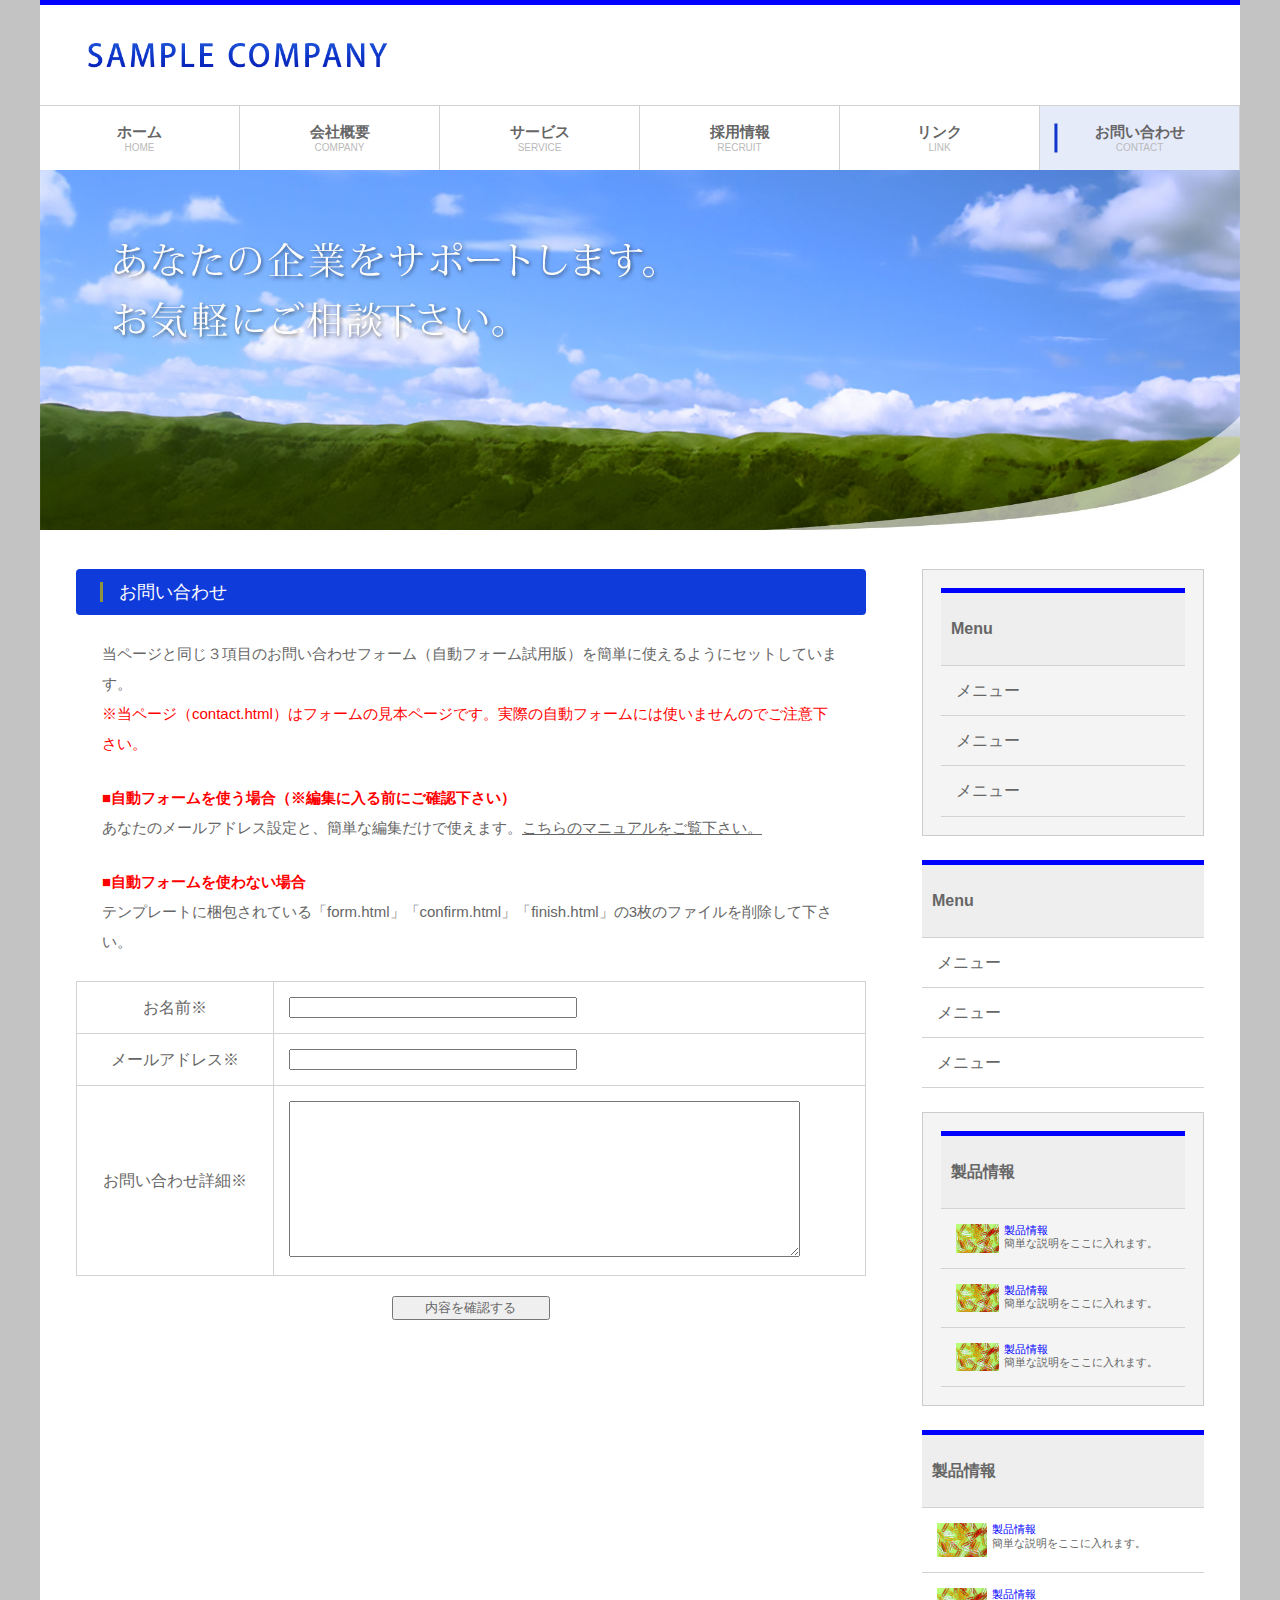
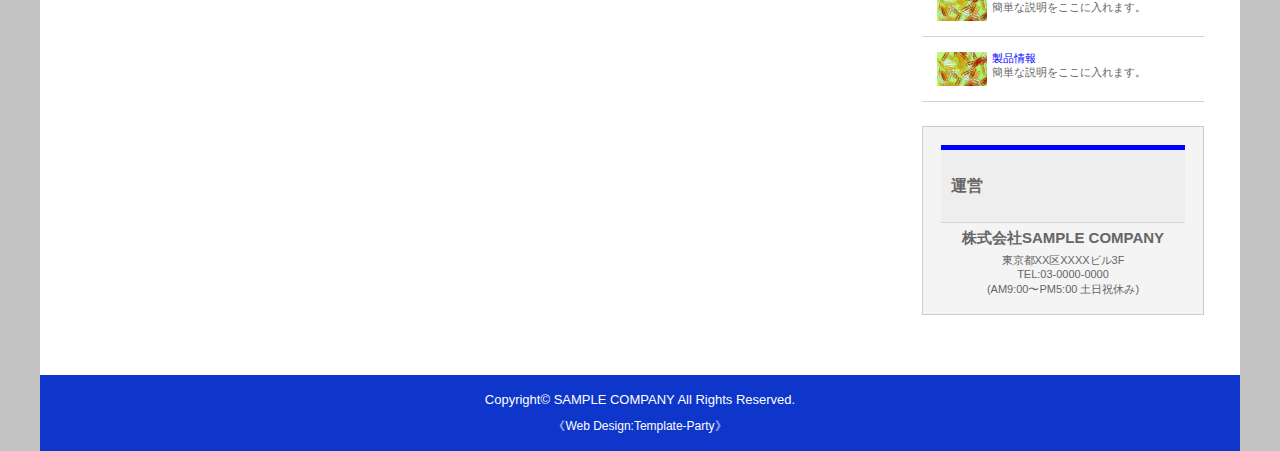
<file: work3(responsive)/contact.html>
<!DOCTYPE html>
<html lang="ja">

<head>
  <meta charset="UTF-8">
  <meta name="viewport" content="width=device-width, initial-scale=1.0">
  <title>work3</title>
  <link rel="stylesheet" href="main.css">
  <link rel="stylesheet" href="responsive.css">
</head>

<body>
  <div class="container">
    <header class="h-header">

      <div class="h-title">
        <a href="home.html"><img class="h-logo" src="images/logo.png" alt="タイトル"></a>
        <div class="sp-menu">
          <input type="checkbox" id="nav-input" class="nav-invisible">
          <label id="nav-open" for="nav-input"><span></span></label>
          <div id="nav-contents">
            <nav>
              <ul>
                <li class="sp-menu-list">
                  <a href="home.html">
                    <div class="sp-menu-top">
                      ホーム
                    </div>
                    <div class="sp-menu-bottom">
                      HOME
                    </div>
                  </a>
                </li>
              </ul>
              <ul>
                <li class="sp-menu-list">
                  <a href="company.html">
                    <div class="sp-menu-top">
                      会社概要
                    </div>
                    <div class="sp-menu-bottom">
                      COMPANY
                    </div>
                  </a>
                </li>
              </ul>
              <ul>
                <li class="sp-menu-list">
                  <a href="service.html">
                    <div class="sp-menu-top">
                      サービス
                    </div>
                    <div class="sp-menu-bottom">
                      SERVICE
                    </div>
                  </a>
                </li>
              </ul>
              <ul>
                <li class="sp-menu-list">
                  <a href="recruit.html">
                    <div class="sp-menu-top">
                      採用情報
                    </div>
                    <div class="sp-menu-bottom">
                      RECRUIT
                    </div>
                  </a>
                </li>
              </ul>
              <ul>
                <li class="sp-menu-list">
                  <a href="link.html">
                    <div class="sp-menu-top">
                      リンク
                    </div>
                    <div class="sp-menu-bottom">
                      LINK
                    </div>
                  </a>
                </li>
              </ul>
              <ul>
                <li class="sp-menu-list">
                  <a href="contact.html">
                    <div class="sp-menu-top">
                      コンタクト
                    </div>
                    <div class="sp-menu-bottom">
                      CONTACT
                    </div>
                  </a>
                </li>
              </ul>

            </nav>
          </div>
        </div>
      </div>

      <nav class="h-nav">
        <ul class="h-menu">
          <li class="h-list">
            <a href="home.html">
              <div class="h-l-box">
                <div class="h-l-top">
                  ホーム
                </div>
                <div class="h-l-bottom">
                  HOME
                </div>
              </div>
            </a>
          </li>
          <li class="h-list">
            <a href="company.html">
              <div class="h-l-box">
                <div class="h-l-top">
                  会社概要
                </div>
                <div class="h-l-bottom">
                  COMPANY
                </div>
              </div>
            </a>
          </li>
          <li class="h-list">
            <a href="service.html">
              <div class="h-l-box">
                <div class="h-l-top">
                  サービス
                </div>
                <div class="h-l-bottom">
                  SERVICE
                </div>
              </div>
            </a>
          </li>
          <li class="h-list">
            <a href="recruit.html">
              <div class="h-l-box">
                <div class="h-l-top">
                  採用情報
                </div>
                <div class="h-l-bottom">
                  RECRUIT
                </div>
              </div>
            </a>
          </li>
          <li class="h-list">
            <a href="link.html">
              <div class="h-l-box">
                <div class="h-l-top">
                  リンク
                </div>
                <div class="h-l-bottom">
                  LINK
                </div>
              </div>
            </a>
          </li>
          <li class="h-list active">
            <a href="contact.html">
              <div class="h-l-box">
                <div class="h-l-top">
                  お問い合わせ
                </div>
                <div class="h-l-bottom">
                  CONTACT
                </div>
              </div>
            </a>
          </li>
        </ul>
      </nav>
      <div class="h-imagebox">
        <img class="h-image" src="images/1.jpg" alt="ヘッダー画像" class="h1-img">
      </div>
    </header>
    <div class="contents">
      <main class="main">
        <section class="m-section">
          <h2 class="m-h2">お問い合わせ</h2>
          <p class="m-p">当ページと同じ３項目のお問い合わせフォーム（自動フォーム試用版）を簡単に使えるようにセットしています。<br>
            <span class="m-point">※当ページ（contact.html）はフォームの見本ページです。実際の自動フォームには使いませんのでご注意下さい。</span></p>
          <p class="m-p"><span class="m-p-point">■自動フォームを使う場合（※編集に入る前にご確認下さい）</span><br>
            あなたのメールアドレス設定と、簡単な編集だけで使えます。<a href="#">こちらのマニュアルをご覧下さい。</a></p>
          <p class="m-p"></p>
          <p class="m-p"><span class="m-p-point">■自動フォームを使わない場合
            </span><br>
            テンプレートに梱包されている「form.html」「confirm.html」「finish.html」の3枚のファイルを削除して下さい。</p>
          <form action="#" method="post">
            <table>
              <tr>
                <th>お名前※</th>
                <td><input class="m-f-category" type="text" name="お名前" required></td>
              </tr>
              <tr>
                <th>メールアドレス※</th>
                <td><input class="m-f-category" type="email" name="メールアドレス" required></td>
              </tr>
              <tr>
                <th>お問い合わせ詳細※</th>
                <td><textarea name="お問い合わせ" id="m-f-info" cols="30" rows="10" required></textarea></td>
              </tr>
            </table>
            <input type="submit" value="内容を確認する" class="button">
          </form>
        </section>
      </main>
      <aside class="side">
        <div class="s-framebox">
          <h4 class="s-h4">Menu</h4>
          <ul class="s-menu">
            <li class="s-list"><a href="#">メニュー</a></li>
            <li class="s-list"><a href="#">メニュー</a></li>
            <li class="s-list"><a href="#">メニュー</a></li>
          </ul>
        </div>
        <div class="s-box">
          <h4 class="s-h4">Menu</h4>
          <ul class="s-menu">
            <li class="s-list"><a href="#">メニュー</a></li>
            <li class="s-list"><a href="#">メニュー</a></li>
            <li class="s-list"><a href="#">メニュー</a></li>
          </ul>
        </div>
        <div class="s-framebox">
          <h4 class="s-h4">製品情報</h4>
          <ul class="s-menu">
            <li class="s-list"><a href="#">
                <img class="s-img" src="images/sample1.jpg" alt="更新情報の画像">
                <div class="s-l-title">製品情報</div>
                <div class="s-l-description">簡単な説明をここに入れます。</div>
              </a></li>
          </ul>
          <ul class="s-menu">
            <li class="s-list"><a href="#">
                <img class="s-img" src="images/sample1.jpg" alt="更新情報の画像">
                <div class="s-l-title">製品情報</div>
                <div class="s-l-description">簡単な説明をここに入れます。</div>
              </a></li>
          </ul>
          <ul class="s-menu">
            <li class="s-list"><a href="#">
                <img class="s-img" src="images/sample1.jpg" alt="更新情報の画像">
                <div class="s-l-title">製品情報</div>
                <div class="s-l-description">簡単な説明をここに入れます。</div>
              </a></li>
          </ul>
        </div>
        <div class="s-box">
          <h4 class="s-h4">製品情報</h4>
          <ul class="s-menu">
            <li class="s-list"><a href="#">
                <img class="s-img" src="images/sample1.jpg" alt="更新情報の画像">
                <div class="s-l-title">製品情報</div>
                <div class="s-l-description">簡単な説明をここに入れます。</div>
              </a></li>
          </ul>
          <ul class="s-menu">
            <li class="s-list"><a href="#">
                <img class="s-img" src="images/sample1.jpg" alt="更新情報の画像">
                <div class="s-l-title">製品情報</div>
                <div class="s-l-description">簡単な説明をここに入れます。</div>
              </a></li>
          </ul>
          <ul class="s-menu">
            <li class="s-list"><a href="#">
                <img class="s-img" src="images/sample1.jpg" alt="更新情報の画像">
                <div class="s-l-title">製品情報</div>
                <div class="s-l-description">簡単な説明をここに入れます。</div>
              </a></li>
          </ul>
        </div>
        <div class="s-framebox">
          <h4 class="s-h4">運営</h4>
          <div class="s-company-name">
            株式会社SAMPLE COMPANY
          </div>
          <div class="s-company-address">
            東京都XX区XXXXビル3F<br>
            TEL:03-0000-0000<br>
            (AM9:00〜PM5:00 土日祝休み)
          </div>
        </div>
      </aside>
    </div>
    <footer class="footer">
      Copyright&copy; <a href="index.html">SAMPLE COMPANY</a> All Rights Reserved.
      <br>
      <span class="secondp"><a href="https://template-party.com/">《Web Design:Template-Party》</a></span>
    </footer>
  </div>
</body>

</html>
</file>
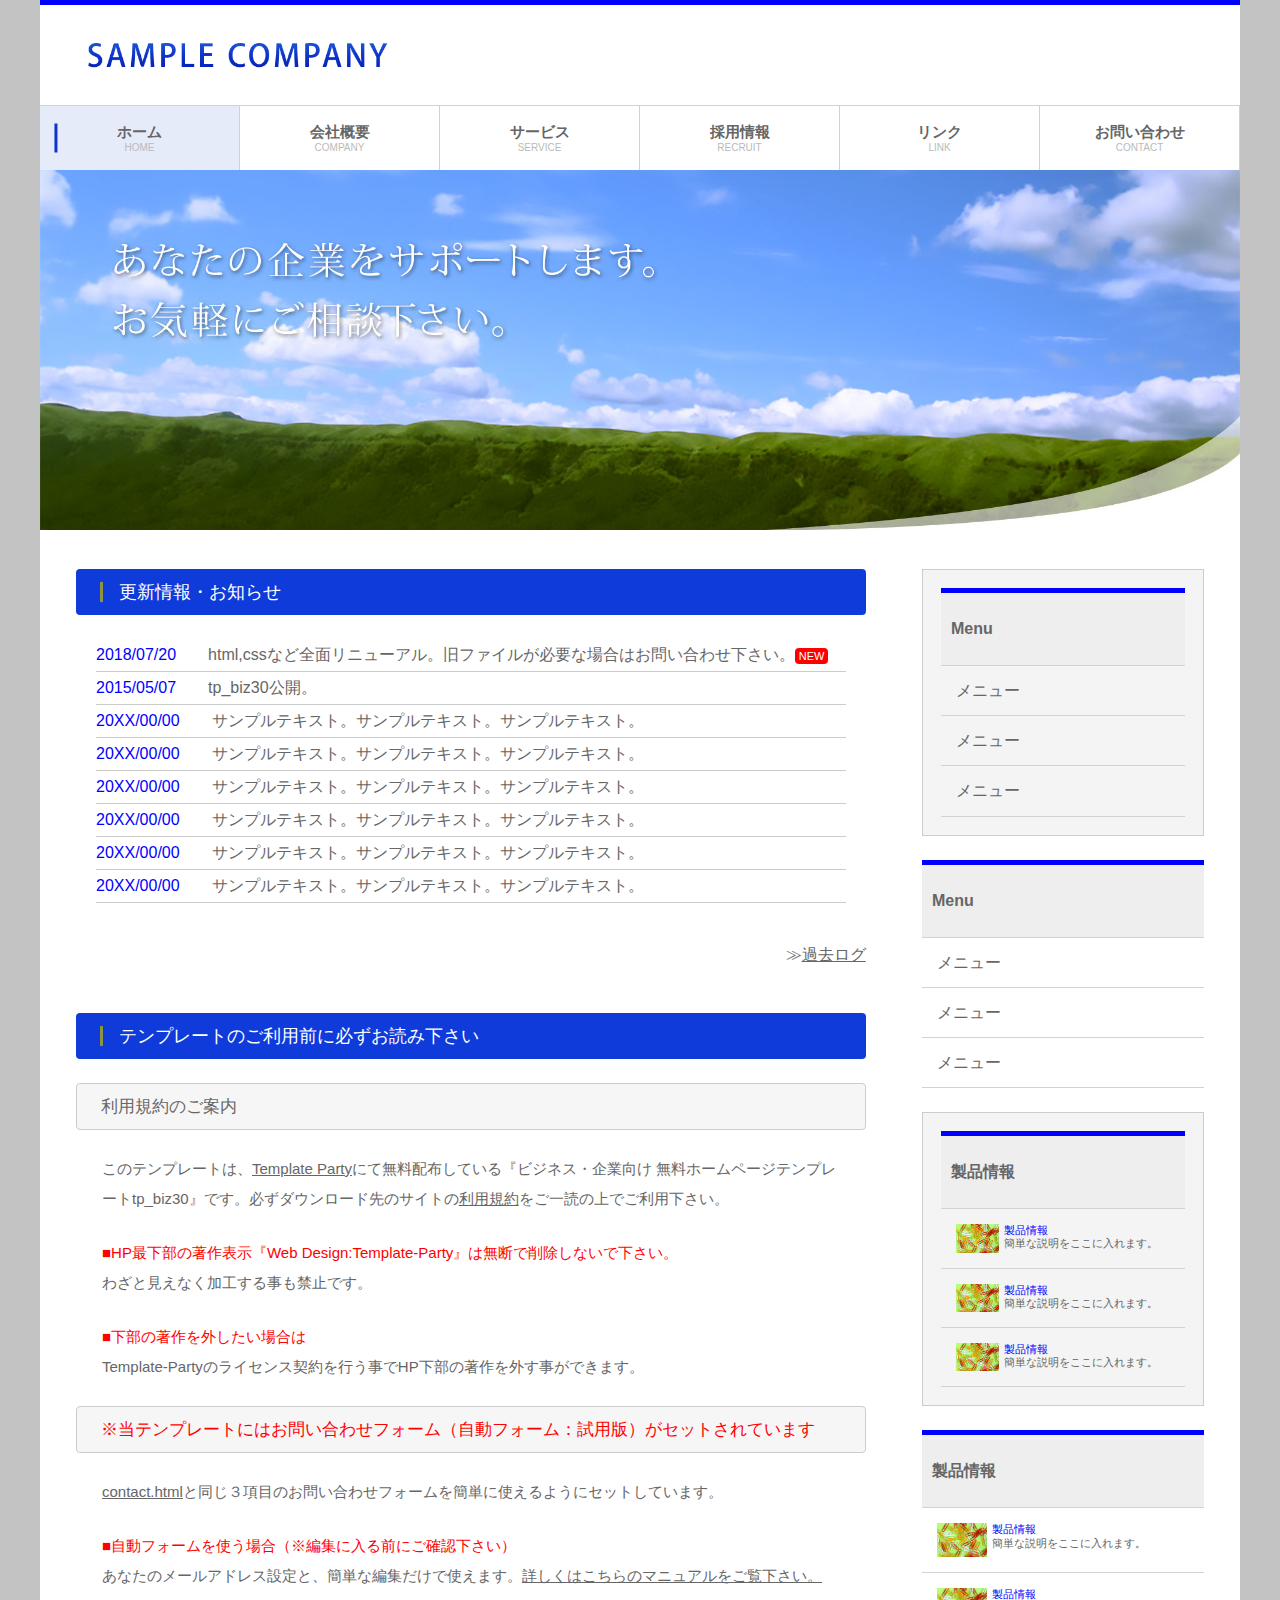
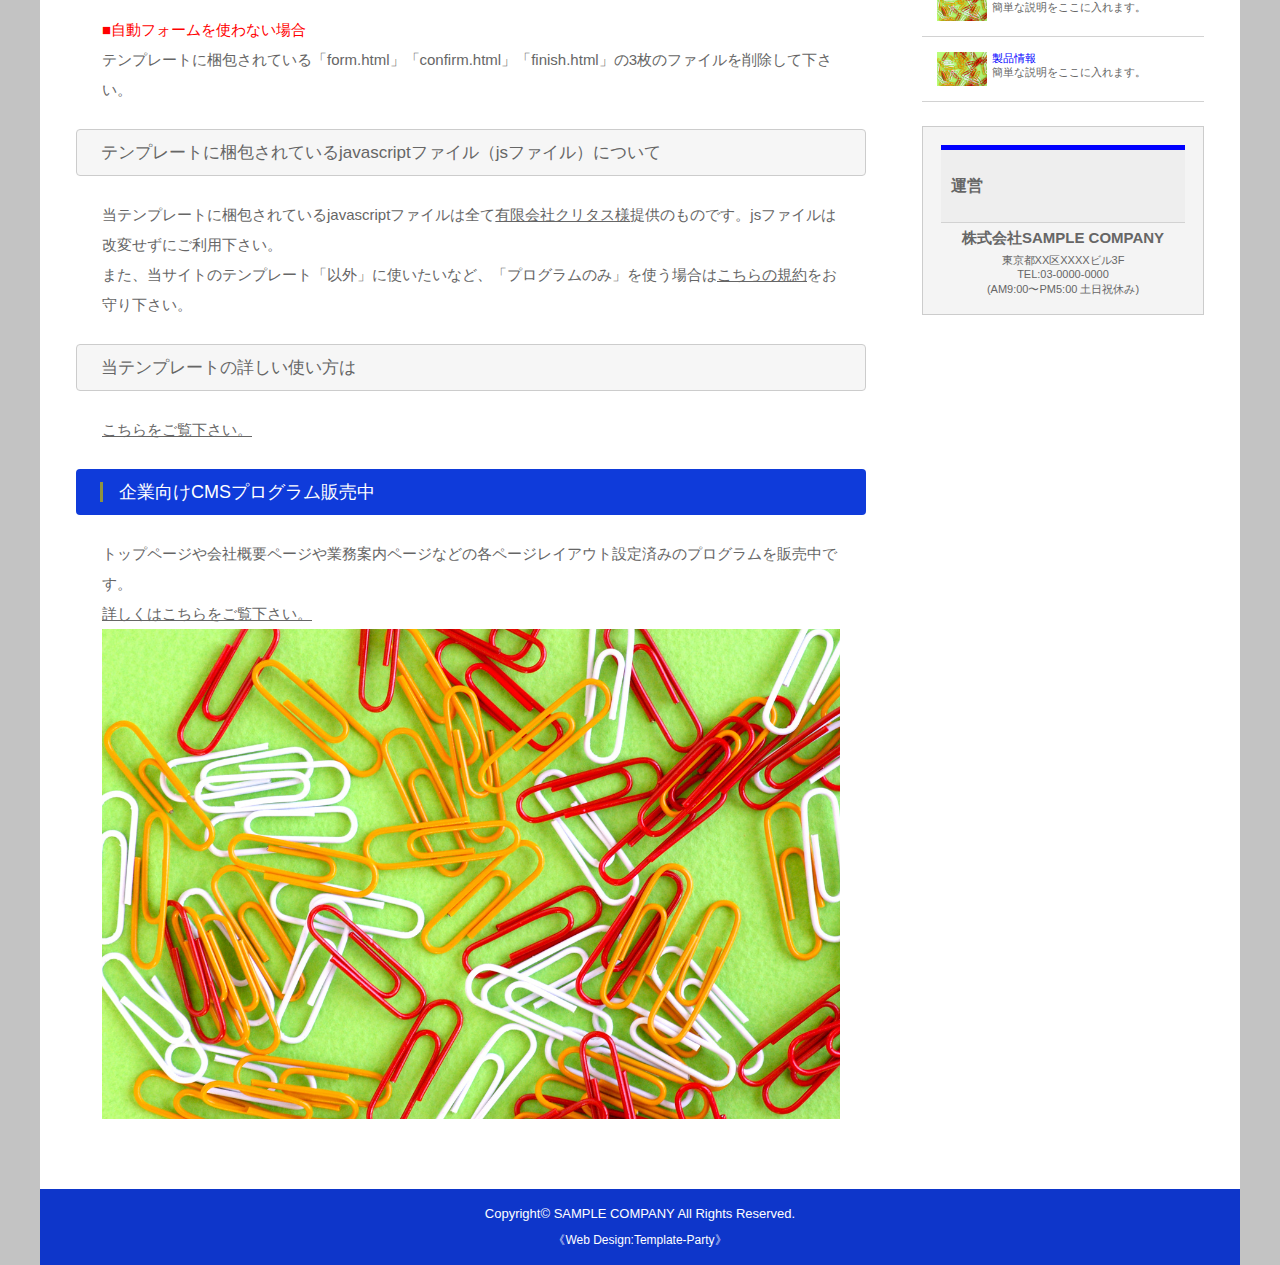
<file: work3(responsive)/home.html>
<!DOCTYPE html>
<html lang="ja">

<head>
  <meta charset="UTF-8">
  <meta name="viewport" content="width=device-width, initial-scale=1.0">
  <title>work3</title>
  <link rel="stylesheet" href="main.css">
  <link rel="stylesheet" href="responsive.css">
</head>

<body>
  <div class="container">
    <header class="h-header">

      <div class="h-title">
        <a href="home.html"><img class="h-logo" src="images/logo.png" alt="タイトル"></a>
        <div class="sp-menu">
          <input type="checkbox" id="nav-input" class="nav-invisible">
          <label id="nav-open" for="nav-input"><span></span></label>
          <div id="nav-contents">
            <nav>
              <ul>
                <li class="sp-menu-list">
                  <a href="home.html">
                    <div class="sp-menu-top">
                      ホーム
                    </div>
                    <div class="sp-menu-bottom">
                      HOME
                    </div>
                  </a>
                </li>
              </ul>
              <ul>
                <li class="sp-menu-list">
                  <a href="company.html">
                    <div class="sp-menu-top">
                      会社概要
                    </div>
                    <div class="sp-menu-bottom">
                      COMPANY
                    </div>
                  </a>
                </li>
              </ul>
              <ul>
                <li class="sp-menu-list">
                  <a href="service.html">
                    <div class="sp-menu-top">
                      サービス
                    </div>
                    <div class="sp-menu-bottom">
                      SERVICE
                    </div>
                  </a>
                </li>
              </ul>
              <ul>
                <li class="sp-menu-list">
                  <a href="recruit.html">
                    <div class="sp-menu-top">
                      採用情報
                    </div>
                    <div class="sp-menu-bottom">
                      RECRUIT
                    </div>
                  </a>
                </li>
              </ul>
              <ul>
                <li class="sp-menu-list">
                  <a href="link.html">
                    <div class="sp-menu-top">
                      リンク
                    </div>
                    <div class="sp-menu-bottom">
                      LINK
                    </div>
                  </a>
                </li>
              </ul>
              <ul>
                <li class="sp-menu-list">
                  <a href="contact.html">
                    <div class="sp-menu-top">
                      コンタクト
                    </div>
                    <div class="sp-menu-bottom">
                      CONTACT
                    </div>
                  </a>
                </li>
              </ul>

            </nav>
          </div>
        </div>
      </div>

      <nav class="h-nav">
        <ul class="h-menu">
          <li class="h-list active">
            <a href="home.html">
              <div class="h-l-box">
                <div class="h-l-top">
                  ホーム
                </div>
                <div class="h-l-bottom">
                  HOME
                </div>
              </div>
            </a>
          </li>
          <li class="h-list">
            <a href="company.html">
              <div class="h-l-box">
                <div class="h-l-top">
                  会社概要
                </div>
                <div class="h-l-bottom">
                  COMPANY
                </div>
              </div>
            </a>
          </li>
          <li class="h-list">
            <a href="service.html">
              <div class="h-l-box">
                <div class="h-l-top">
                  サービス
                </div>
                <div class="h-l-bottom">
                  SERVICE
                </div>
              </div>
            </a>
          </li>
          <li class="h-list">
            <a href="recruit.html">
              <div class="h-l-box">
                <div class="h-l-top">
                  採用情報
                </div>
                <div class="h-l-bottom">
                  RECRUIT
                </div>
              </div>
            </a>
          </li>
          <li class="h-list">
            <a href="link.html">
              <div class="h-l-box">
                <div class="h-l-top">
                  リンク
                </div>
                <div class="h-l-bottom">
                  LINK
                </div>
              </div>
            </a>
          </li>
          <li class="h-list">
            <a href="contact.html">
              <div class="h-l-box">
                <div class="h-l-top">
                  お問い合わせ
                </div>
                <div class="h-l-bottom">
                  CONTACT
                </div>
              </div>
            </a>
          </li>
        </ul>
      </nav>
      <div class="h-imagebox">
        <img class="h-image" src="images/1.jpg" alt="ヘッダー画像" class="h1-img">
      </div>
    </header>
    <div class="contents">
      <main class="main">
        <section class="m-section">
          <h2 class="m-h2">更新情報・お知らせ</h2>
          <!-- 定義リスト　ddとdtを使うと改行起こり、二段になる -->
          <dl class="m-info">
            <dt class="m-info-date">2018/07/20</dt>
            <dd class="m-info-content">html,cssなど全面リニューアル。旧ファイルが必要な場合はお問い合わせ下さい。<span class="m-info-red">NEW</span></dd>
            <dt class="m-info-date">2015/05/07</dt>
            <dd class="m-info-content">tp_biz30公開。</dd>
            <dt class="m-info-date">20XX/00/00</dt>
            <dd class="m-info-content">サンプルテキスト。サンプルテキスト。サンプルテキスト。</dd>
            <dt class="m-info-date">20XX/00/00</dt>
            <dd class="m-info-content">サンプルテキスト。サンプルテキスト。サンプルテキスト。</dd>
            <dt class="m-info-date">20XX/00/00</dt>
            <dd class="m-info-content">サンプルテキスト。サンプルテキスト。サンプルテキスト。</dd>
            <dt class="m-info-date">20XX/00/00</dt>
            <dd class="m-info-content">サンプルテキスト。サンプルテキスト。サンプルテキスト。</dd>
            <dt class="m-info-date">20XX/00/00</dt>
            <dd class="m-info-content">サンプルテキスト。サンプルテキスト。サンプルテキスト。</dd>
            <dt class="m-info-date">20XX/00/00</dt>
            <dd class="m-info-content">サンプルテキスト。サンプルテキスト。サンプルテキスト。</dd>
          </dl>
          <div class="m-log">≫<a href="#" class="m-loglink">過去ログ</a></div>
        </section>
        <section class="m-section">
          <h2 class="m-h2">テンプレートのご利用前に必ずお読み下さい</h2>
          <h3 class="m-h3">利用規約のご案内</h3>
          <p class="m-p">このテンプレートは、<a href="#">Template Party</a>にて無料配布している『ビジネス・企業向け
            無料ホームページテンプレートtp_biz30』です。必ずダウンロード先のサイトの<a href="#">利用規約</a>をご一読の上でご利用下さい。</p>
          <p class="m-p"><span class="m-point">■HP最下部の著作表示『Web Design:Template-Party』は無断で削除しないで下さい。</span><br>
            わざと見えなく加工する事も禁止です。</p>
          <p class="m-p"><span class="m-point">■下部の著作を外したい場合は</span><br>
            Template-Partyのライセンス契約を行う事でHP下部の著作を外す事ができます。</p>
          <h3 class="m-h3"><span class="m-point">※当テンプレートにはお問い合わせフォーム（自動フォーム：試用版）がセットされています</span></h3>
          <p class="m-p"><a href="#">contact.html</a>と同じ３項目のお問い合わせフォームを簡単に使えるようにセットしています。</p>
          <p class="m-p"><span class="m-point">■自動フォームを使う場合（※編集に入る前にご確認下さい）</span><br>
            あなたのメールアドレス設定と、簡単な編集だけで使えます。<a href="#">詳しくはこちらのマニュアルをご覧下さい。</a></p>
          <p class="m-p"><span class="m-point">■自動フォームを使わない場合</span><br>
            テンプレートに梱包されている「form.html」「confirm.html」「finish.html」の3枚のファイルを削除して下さい。</p>
          <h3 class="m-h3">テンプレートに梱包されているjavascriptファイル（jsファイル）について</h3>
          <p class="m-p">当テンプレートに梱包されているjavascriptファイルは全て<a href="#">有限会社クリタス様</a>提供のものです。jsファイルは改変せずにご利用下さい。<br>
            また、当サイトのテンプレート「以外」に使いたいなど、「プログラムのみ」を使う場合は<a href="#">こちらの規約</a>をお守り下さい。</p>
          <h3 class="m-h3">当テンプレートの詳しい使い方は</h3>
          <p class="m-p"><a href="#">こちらをご覧下さい。</a></p>
          <h2 class="m-h2">企業向けCMSプログラム販売中</h2>
          <p class="m-p">トップページや会社概要ページや業務案内ページなどの各ページレイアウト設定済みのプログラムを販売中です。<br><a href="#">詳しくはこちらをご覧下さい。</a><img
              src="images/sample1.jpg" alt="プログラム販売中"></p>

        </section>
      </main>
      <aside class="side">
        <div class="s-framebox">
          <h4 class="s-h4">Menu</h4>
          <ul class="s-menu">
            <li class="s-list"><a href="#">メニュー</a></li>
            <li class="s-list"><a href="#">メニュー</a></li>
            <li class="s-list"><a href="#">メニュー</a></li>
          </ul>
        </div>
        <div class="s-box">
          <h4 class="s-h4">Menu</h4>
          <ul class="s-menu">
            <li class="s-list"><a href="#">メニュー</a></li>
            <li class="s-list"><a href="#">メニュー</a></li>
            <li class="s-list"><a href="#">メニュー</a></li>
          </ul>
        </div>
        <div class="s-framebox">
          <h4 class="s-h4">製品情報</h4>
          <ul class="s-menu">
            <li class="s-list"><a href="#">
                <img class="s-img" src="images/sample1.jpg" alt="更新情報の画像">
                <div class="s-l-title">製品情報</div>
                <div class="s-l-description">簡単な説明をここに入れます。</div>
              </a></li>
          </ul>
          <ul class="s-menu">
            <li class="s-list"><a href="#">
                <img class="s-img" src="images/sample1.jpg" alt="更新情報の画像">
                <div class="s-l-title">製品情報</div>
                <div class="s-l-description">簡単な説明をここに入れます。</div>
              </a></li>
          </ul>
          <ul class="s-menu">
            <li class="s-list"><a href="#">
                <img class="s-img" src="images/sample1.jpg" alt="更新情報の画像">
                <div class="s-l-title">製品情報</div>
                <div class="s-l-description">簡単な説明をここに入れます。</div>
              </a></li>
          </ul>
        </div>
        <div class="s-box">
          <h4 class="s-h4">製品情報</h4>
          <ul class="s-menu">
            <li class="s-list"><a href="#">
                <img class="s-img" src="images/sample1.jpg" alt="更新情報の画像">
                <div class="s-l-title">製品情報</div>
                <div class="s-l-description">簡単な説明をここに入れます。</div>
              </a></li>
          </ul>
          <ul class="s-menu">
            <li class="s-list"><a href="#">
                <img class="s-img" src="images/sample1.jpg" alt="更新情報の画像">
                <div class="s-l-title">製品情報</div>
                <div class="s-l-description">簡単な説明をここに入れます。</div>
              </a></li>
          </ul>
          <ul class="s-menu">
            <li class="s-list"><a href="#">
                <img class="s-img" src="images/sample1.jpg" alt="更新情報の画像">
                <div class="s-l-title">製品情報</div>
                <div class="s-l-description">簡単な説明をここに入れます。</div>
              </a></li>
          </ul>
        </div>
        <div class="s-framebox">
          <h4 class="s-h4">運営</h4>
          <div class="s-company-name">
            株式会社SAMPLE COMPANY
          </div>
          <div class="s-company-address">
            東京都XX区XXXXビル3F<br>
            TEL:03-0000-0000<br>
            (AM9:00〜PM5:00 土日祝休み)
          </div>
        </div>
      </aside>
    </div>
    <!-- <div id="pagetop"><a href="#"><button></button></a></div> -->
    <footer class="footer">
      Copyright&copy; <a href="index.html">SAMPLE COMPANY</a> All Rights Reserved.
      <br>
      <span class="secondp"><a href="https://template-party.com/">《Web Design:Template-Party》</a></span>
    </footer>
  </div>
</body>

</html>
</file>
<file: work1/style.css>
div{
  text-align:center ;
}
h1 img{
  width: 400px;
  height: 40px;
  margin-top:20px;
  margin-bottom: 4px;

}
h1 + img{
  width: 1400px;
  height: 490px;

}

ul{
  text-align: center;
  font-size: 20px;

}

li{
  display: inline-block;
  padding: 25px 25px;
  margin: 0 auto;
  color: black;
}

ul:hover{
  color: #FFFFFF;
}

.box1{
  width: 1400px;
  margin: 0 245px;
  text-align: left;

 }

.box1 h2{
  padding: 16px 18px ;
  margin: 0 auto;  
  font-size: 16px;
  font-weight: normal;
  font-style: normal;
  
  background-color: chocolate;
  color: white;
  border-radius: 10px;

}

.box1 p{
  padding-left: 18px;
  margin-bottom: 28px;  
  font-size: 16px;
  font-weight: normal;
  font-style: normal;
}

table{
  font-size: 16px;
  font-weight: normal;
  font-style: normal;

}

.table {
  width: 1400px;
  margin-left: 250px;
  border: "1";
}
thead{
  text-align: left;
  background-color: #EEEEEE;
}
tbody{
  padding-right: 1400px;
  margin-left: 250px;
  border: "1";
}
tr{
  line-height: 2em;
  border: solid thin;
  }

#site1{
  width: 1px;
}
div table img{
  width: 390px;
  height: 140px;
}

tr > td:first-child{
  font-weight: 550;
  
}

td{
  padding-left: 20px;
  line-height: 2em;
}

.box2{
  border: solid 0.1px ;
  border-width: thin;
  border-radius: 10px;
  margin: 20px 0px;

}

.box2 h3{
  padding-left: 20px;
  text-align: left;
  font-size: 16px;
  font-weight: normal;
  font-style: normal;
}

.box2 ~ p{
  padding-left: 20px;
  text-align: left;
  font-size: 16px;
  font-weight: normal;
  font-style: normal;
  line-height: 2em;
}


footer{
  text-align: center;
  font-size: 10px;
}

.box3{
  display: inline-block;
  vertical-align: top ;
  margin-top: 40px;
  margin-left: 250px;
  margin-right: 40px;
  padding-top: 0px;
  padding-left: 20px;
  padding-right: 0px;
}

.box3 p {
  float: left;
  text-align: left;

}

.box3 p img{
  width: 270px;
  height: 270px;
}

.box3 p span{
   padding-left: 40px;
   line-height: 2em;
}
.subtitle{
  color: chocolate;
}

.box3 #img{
  width: 270px;
  height: 270px;
}

hr{
  width: 1400px;
}

.caution{
  color: chocolate;
}

.back{
  background-color: darkgray;
  padding-left: 8px;
}

.tag{
  color: orange;
}

.link:hover{
  color: orange;
}
.link:visited, .link:hover{
  color: inherit
}
header li{
  width: 90px;
}
header a{
  text-decoration: none;
  
}
/* aタグに直接使う */

header a:hover{
  color: chocolate;
  border-bottom: solid 1px;

}
</file>
<file: work3(responsive)/style.css>
body{
  background-color: #DEDEDE;
  padding: 0 auto;
  margin: 0 auto;
}
body a{
  color: #666666;
}
h1,h2,h3,p{
  font-weight: normal;
  font-family: 
  "ヒラギノ角ゴ Pro W3", "Hiragino Kaku Gothic Pro", メイリオ, Meiryo, Osaka, "ＭＳ Ｐゴシック", "MS PGothic", sans-serif;
  line-height: 2em;
  color: #666666;
  font-size: 15px;
}
.container{
  width: 100%;
  max-width: 1200px;
  margin: 0 auto;
  padding: 0 auto;
  background: white;
  border-top: 5px solid #0E36CA;
  border-right: 1px solid #D2D2D2;
  border-bottom: 1px solid #D2D2D2;
  border-left: 1px solid #D2D2D2;
}

/* heddaer */
header{
  margin: 0 auto;
}
h1 img{
  width: 300px;
  padding: 25px 50px;
  margin: 0px;
}
nav{
  padding: 0 auto ;
  margin: 0 auto;
  border-top: 1px solid #E8E8E8;
}
nav ul{
  display: flex;
  /* justify-content: space-between; */
  margin: 0 auto;
  padding-left: 0px;
  width: 100%;
  max-width: 1200px;
  max-height: 65px;
}
nav ul li{
  flex: 1 1 auto;
  list-style: none;
  padding: 0px;
  margin: 0px;
  border: 1px solid rgb(210,210,210);
  width: 18%;
  line-height: 24px;
  font-size: 15px;
}


nav ul li:hover{
  background: #E6EBFA;
  transition: .5s;
}
header ul li a {
  display:block;
   padding: 17px 0px;
  color: black;
  text-align: center;
  text-decoration: none;
  font-weight: 700;
  margin: 12px 6px;
  padding: 0;
}
.currentpage{
  background: #E6EBFA;
}
a.currentpage{
  border-left: 3px solid blue;
}
header ul li a:hover{
  border-left: 3px solid blue;
  background: #E6EBFA;
  transition: .5s;
  color: #0E36CA;
}

.nav1{
  font-size: 10px;
  line-height: 16px;
  color: #bababa;
  font-weight: 400;
}
.mainimg{
  width: 100%;
  max-width: 1200px;
}

/* main home */
.mainaside{
  width: 100%;
  display: block;
  clear: both;
  margin: 30px 3%;
}
.main{
  float: left;
  width: 67.5%;
  margin-right: 4%;
}
h2{
  background:#103CE0;
  color: #FFF;
  font-size: 18px;
  font-weight: 400;
  line-height: 28px;
  border-left: 3px solid #889EEE;
  padding: 0px 20px;
  margin: 0;
  /* floatにはmargin,paddingが適用されない場合があり、h2のmargin,paddingの影響を受けて、横並びのボックスと位置がずれることがあるため、h2のmargin-topを0に設定した */
}
.h2{
  background: #103CE0 ;
  padding: 8px 20px;
  border-radius: 4px;
  margin-bottom: 20px;
}
section ul{
  margin: 20px;
  padding-left: 0px;
  line-height: 30px;
  font-size: 15px;
}
section ul li{
  list-style: none;
  line-height: 2em;
  border-bottom: 1px solid #CCCCCC;
}
.date{
  color: #0E36CA;
  padding-right: 32px;
  letter-spacing: .1em;

}
.new{
  background: red;
  color: #FFF;
  font-size: 8px;
  padding: 3px 4px  ;
  vertical-align: super;
}
#pdate{
  text-align: right;
  margin: 20px 20px;
  line-height: 30px;
  font-size: 15px;
  color: #666666;
}

#pdate a:hover{
  color:  #0E36CA;
  text-decoration: none;
  transition: .5s;
}
h3{
  background: linear-gradient(#fff,#EFEFEF)
  #EFEFEF;
  padding: 6.5px 20px ;
  margin: 10px 0;
  border: 1px solid #CCCCCC;
  border-radius: 4px;
  font-size: 18px;
  line-height: 36px;
}
section{
  margin-bottom: 50px;
}
section p{
  margin: 0 20px 16px;
  padding: 0 auto;
}
#template{
  color: red;

}
.caution{
  color: red;
  font-weight: bold;
}
section a{
  color: #666666;
}
section a:hover{
  color:  #0E36CA;
  text-decoration: none;
  transition: .5s;
}

/* main company */
table{
  border-collapse: collapse;
  width: 100%;
  border: 1px solid #CCCCCC;
}
.table_1{
  margin: 16px 0px;
  padding: 0px;
  color: #666666;
  font-size: 15px;
}
.table_1 thead tr th{
  text-align: left;
  padding-left: 16px;
}
.table_1 tr{
  margin: 0px;
  padding: 0px;
}
.table_1 tr th{
  width: 20%;
  text-align: center;
  padding: 12px;
  margin: 0px;
  font-weight: 400;  
}
.table_1 tr td{
  width: 80%;
  margin: 0px;
  padding-left: 16px;
}
.h3_caution{
  color: red;
}
.backgroundgray{
  background: #CCCCCC;
  padding: 5px 10px;
  border-radius: 5px;
  color: #333333;
} 
.caution_2{
  color: red;
}

/* main service */
.imagetext{
  background: linear-gradient(#FFFFFF, #EBEBEB);
  border: 1px solid #D2D2D2;
  padding: 20px;
  line-height: 30px;
  margin-bottom: 20px;
  box-shadow: -1px 2px 4px #CCCCCC;
}
.imagetext img{
  max-width: 230px;
  width: 100%;
  float: left;
  margin-right: 10px;
}

.imagetext a{
  text-decoration: none;
  display: block;
}
.clearfix:after{
  content: "";
	clear: both;
	display: block;
}
.imgtitle{
  color: #0E36CA;
  font-size: 18px;
  line-height: 36px;
}
#pagejump{
  text-decoration: none;
  color: #fff;
}

/* contact */
table tr th .infoth{
  min-width: 175px;
  padding: 16px 18px;
}
.info{
  margin: 10px 32px 20px 0px ;
  margin-right: 32px;
}
form .name,.email{
  width: 49%;
}
form .info{
  width:92% ;
  height: 135px;
  
}
.section_1 .button1{
  text-align: center;
}
.section_1 .button:focus{
  border: 1px solid black;
}
.section_1 .button:hover{
  background: white;
  border: 0.5px solid black;
}
form .button{
  padding: 6px;
  font-size: 15px;
}

/* sample */
.sample{
  width: 100%;
}

/* サイドバー */
.aside{
  background: #fff;
  float: left;
  width: 22.5%;
  margin-bottom: 55px;
  
}
aside ul{
  padding: 12px;
  margin: 0 auto;
  font-size: 15px;
  line-height: 30px;
}
aside ul:nth-child(even){
  padding: 20px 0px;
}
aside ul li {
  list-style: none;
  cursor: pointer;
  padding: 5px 10px;
  border-bottom: 1px solid #D2D2D2;
}
aside ul li:first-child {
    background: #EEEEEE;
    border-top: 5px solid rgb(17,62,230);
    padding: 16px 10px;
    font-weight: 700;
    pointer-events: none;
    color: #666666;
}
aside ul li a{
  text-decoration: none;
}
aside ul li a:hover{
  color: #0E36CA;
  transition: .5s;
}
.menu_a {
  border: 1px solid #D2D2D2;
  background: linear-gradient(#FFFFFF, #EBEBEB);
}
.menu_a li:hover{
  background: #FFF;
  transition: .5s;
}
aside ul li img {
  width: 50px;
  height: 30px;
  float: left;
  padding-top: 8px;
  padding-right: 5px;
}
.product{
  font-size: 11px;
  line-height: 13px;
  padding-top: 8px;
  padding-bottom: 8px;
}
.product:hover{
  color: #0E36CA;
}
.menu_a p {
  text-align: center;
  font-size: 11px;
  line-height: 17px;
  margin-top: 0px;
}
.pdname{
  color: #0E36CA;
}
.cmname{
  font-weight: 700;
  font-size: 15px;
  line-height: 30px;
}

/* toppageに戻る */
.npagetop{
  position: fixed;
  bottom: 100px;
  right: 60px;
  font-size: 15px;
  line-height: 50px;
  width: 50px;
  height: 50px;
  background: #4E4E4E;
  border: 1px solid #FFF;
  text-align: center;

}
#pagetop{
  text-decoration: none;
  color: #fff;
}

/* footer */
footer{
  padding: 12px ;
}
.footer{
  background: #0E36CA;
  clear: both;
  color: #fff;
  font-size: 13px;
  line-height: 25px;
  text-align: center;
  font-weight: normal;
}
.footer a{
  color: #FFF;
  text-decoration: none;
}
.footer a:hover{
  color: #0E36CA;
  transition: .5s;
}
.secondp{
  font-size: 12px;
  line-height: 24px;
}
</file>
<file: complete/contact.css>
/* 共通 */
.container {
    padding: 1.5% 8%;
}

form > p, .container > p {
    text-align: center;
    font-size: 24px;
    padding-bottom: 20px;
}

label {
    padding-top: 7px;
}

.form-group {
    margin-bottom: 0;
}

/* contact.html */
.require_item {
    background-color: #ff0000;
    color: #fff;
    text-align: center;
    width: 62.5%;
    padding: 3.75% 0;
    float: right;
}

.error_msg {
    font-size: 14px;
    color: #ff0000;
    height: 14px;
}

/* confirm.html */
.display_item {
    padding: 7px 0;
    margin-bottom: 30px;
}

a {
    color: #000;
    border: solid 0.5px rgb(173, 173, 173);
    background-color: #f7f7f7;
    padding: 3.5px 20px;
}

a:hover {
    text-decoration: none;
    color: #000;
}

/* thanks.html */
.thanks_msg {
    text-align: center;
    background-color: #c8fbff;
    padding:20px 0 50px;
}

img {
    border-radius: 50%;
}
</file>
<file: work1/styles3.css>
header{
  text-align: center;
}
body{
  font-family: "ヒラギノ角ゴ Pro W3", "Hiragino Kaku Gothic Pro", メイリオ, Meiryo, Osaka, "ＭＳ Ｐゴシック", "MS PGothic", sans-serif;
}

img{
  max-width: 100%;
}
.container{
  max-width: 1400px;
  margin: 0 auto;
  padding: 0 20px;
}
.logo{
  width: 400px;
  margin: 20px  auto 4px;
}
.maining{
  border-radius: 10px;
  margin-bottom: 30px;

}

nav {
  list-style: none;
  text-align: center;
  margin-bottom: ;
}
nav ul{
  padding: 0 auto;
  margin: 5px 0 45px ;
}

nav ul li {
  display: inline;
  padding: 15px 30px;
  font-size: 18px;
  color: #666666;
}
nav ul li a{
  width: 125px;
  text-decoration: none;
  transition: 0.3s;
}
nav ul li:hover{
  color: #D08047;
  border-bottom: 4px  solid #D08047 ;
  width: 125px;
}

h2 {
  color: #ffffff;
  background:#D08047;
  padding: 14px 20px;
  font-size: 16px;
  border-radius: 10px;
  font-weight: normal;
  margin: 10px auto 20px;
}


.news{
  margin: 30px auto;
}
.date{
  font-weight: bold;
  padding-right: 20px;
}

h3{
  font-size: 16px;
  font-weight: lighter;
  border: 0.3px solid #CCCCCC ;
  padding: 8px 20px;
  border-radius: 10px;
}

section{
  margin-bottom: 20px;
}
section ul{
  color: #666666;
  list-style: none;
  line-height: 2em;
  padding:0px 20px;
}
section p{
  color: #666666;
  list-style: none;
  line-height: 2em;
  padding:0px 20px;
}
section p a{
  color: #666666;
}
section p a:hover{
  color: #D08047;
}

.caution{
  color: #D08047;
  font-weight: bold;
}

footer{
  text-align: center;
  font-size: 13px;
  padding: 4px;
  line-height: 28px;
  margin-top: 40px;
}
footer a{
  text-decoration: none;
}

/* 2ページ目 */

table, th,tr, td {
  border: 1px #666666 solid;
  border-collapse: collapse;
}
table{
  width: 100%;
}
thead th{
  padding: 12px 10px ;
  background: #EEEEEE;
  text-align: left;
  color: #666666;
}
.subtitle{
  padding: 14px 60px ;
  margin: 0 auto;
  text-align: center;
  color: #666666;
}
tbody td{
  padding-left: 16px;
  color: #666666;
}
.back{
  padding: 5px 10px;
  background:#E5E5E5 ;
  border-radius: 5px;
}
.tag{
  color: #D08047;
}

/* Gallery */

section p img{
  width: 170px;
}
section article p{
  line-height: 2em;
  display: inline-block
  
}
.Gallery{
  display: flex;
}
.Gallery-1{
  padding-top: 20px;
  padding-left: 5px;
  color: #D08047;
  line-height: 2em;
}
.Gallery img{
  width: 170px;
  padding: 20px;
}
.text{
  color: #666666;
}


/* Link */
table a{
  color: #666666;
}
table a:hover{
  color: #D08047;
}
table img{
  width: 100%;
  max-width: 400px;
}
.site{
  width: 30%;
    padding: 12px  ;
    margin: 0 auto;
    text-align: center;
    color: #666666;
    padding:0 auto;
}
</file>
<file: work1/style2.css>
h1,h2,h3,ul,li {
  margin: 0px;
  padding: 0px;
  font-weight: normal;
}
body{
  color: #666;
}
header{
  text-align: center;
}
img{
  max-width: 100%;
  /* 幅の最大は画面がどれだけ小さくなっても、幅に合わせて画像が小さくなる。画面をはみ出さない */
}
.container{
  max-width: 1400px;
  margin: 0 auto;
  padding: 0 20px;
}
.logo{
  width: 400px;
  margin: 30px auto;
}
.mainimg{
  border-radius: 10px;
  margin-bottom: 30px;
}

nav ul li{
  list-style: none;
  /* 点を消すときのやり方 */
  display: inline;
  /* 横並びにすることができる */
}
nav{
  text-align: center;
  padding-bottom: 30px;
}

nav li a{
  padding: 15px 30px;
  text-decoration: none;
  /* 下線を消す */
  color: #666;
}

nav li a:hover{
  border-bottom: 4px solid #d08047;
}
a{
  transition: 0.3s;
  /* アニメーション状態が移り変わる時の時間の指定0.3秒かけてボーダーが出てくる。 */
}

h2{
  color: #fff;
  background: #d08047;
  border-radius: 10px;
  padding: 10px 20px;
  font-size: 16px;
  margin-bottom: 20px;
}

section ul{
  list-style: none;
  margin-bottom: 20px;
  line-height: 2;
  /* １行分の行間が空く */
}

.date{
  margin: 0 20px 0 15px;
}

h3{
  margin-bottom: 20px;
padding: 8px 20px;
  background: #fff;
  border: 1px solid #ccc;
  border-radius: 10px;
}

p{
  padding: 0 20px 20px;
}

.point{
  color: #d08047;
}

a{
  color: #666;
}

footer{
  text-align: center;
  font-size: 13px;
}

.footer-under{
  font-size: 12px;
}
footer a{
  text-decoration: none;
}
footer a:hover{
  color: #d08047;
}
</file>
<file: work3(responsive)/responsive.css>
.sp-menu{
  display: none;
}


@media screen and (max-width: 1200px){
 .container{
   width: 100%;
   max-width: 1200px;
 } 
}

@media screen and (max-width: 800px){
  .main{
    float: none;
    width: 100%;
  }
  .side{
    float: none;
    width: 100%;
  }
  .h-logo{
    width: 60%;
  }
  .h-nav{
    display: none;
  }
  .sp-menu{
    display: block;
  }
  #nav-open span, #nav-open span:before, #nav-open span:after{
    position: absolute;
    height: 3px;
    width: 30px;
    background: #666;
    content: "";
    cursor: pointer;
  }
  #nav-open span{
    top: 38px;
    right: 30px;
  }
  #nav-open span:before{
    bottom: -12px;
  }
  #nav-open span::after{
    bottom: -24px;
  }
  #nav-contents{
    /* display: none; */
  }
  .nav-invisible{
    display: none;
  }
  #nav-contents{
    position: absolute;
    top: 100px;
    width: 100%;
    z-index: 100;
    height: auto;
    background: black;
    opacity: 0;
    transition: .3s;
  }
  #nav-input:checked ~ #nav-contents{
    opacity: .8;
  }
  .sp-menu-list{
    border-bottom: 1px solid white;
    text-align: left;
    line-height: 2;
    padding: 5px 10px;
  }
  .sp-menu-list a{
    color: white;
    text-decoration: none;
  }
  .sp-menu-top{
    font-size: 16px;
  }
  .sp-menu-bottom{
    font-size: 12px;
  }
  
}
@media screen and (max-width: 540px){
  .h-logo{
    max-width: 210px;
    width: 100%;
    height: auto;
  }
}
</file>
<file: work3(responsive)/main.css>
/*
html5doctor.com Reset Stylesheet
v1.6.1
Last Updated: 2010-09-17
Author: Richard Clark - http://richclarkdesign.com
Twitter: @rich_clark
*/

html, body, div, span, object, iframe,
h1, h2, h3, h4, h5, h6, p, blockquote, pre,
abbr, address, cite, code,
del, dfn, em, img, ins, kbd, q, samp,
small, strong, sub, sup, var,
b, i,
dl, dt, dd, ol, ul, li,
fieldset, form, label, legend,
table, caption, tbody, tfoot, thead, tr, th, td,
article, aside, canvas, details, figcaption, figure,
footer, header, hgroup, menu, nav, section, summary,
time, mark, audio, video {
    margin:0;
    padding:0;
    border:0;
    outline:0;
    font-size:100%;
    vertical-align:baseline;
    background:transparent;
}

body {
    line-height:1;
}

article,aside,details,figcaption,figure,
footer,header,hgroup,menu,nav,section {
    display:block;
}

nav ul {
    list-style:none;
}

blockquote, q {
    quotes:none;
}

blockquote:before, blockquote:after,
q:before, q:after {
    content:'';
    content:none;
}

a {
    margin:0;
    padding:0;
    font-size:100%;
    vertical-align:baseline;
    background:transparent;
}

/* change colours to suit your needs */
ins {
    background-color:#ff9;
    color:#000;
    text-decoration:none;
}

/* change colours to suit your needs */
mark {
    background-color:#ff9;
    color:#000;
    font-style:italic;
    font-weight:bold;
}

del {
    text-decoration: line-through;
}

abbr[title], dfn[title] {
    border-bottom:1px dotted;
    cursor:help;
}

table {
    border-collapse:collapse;
    border-spacing:0;
}

/* change border colour to suit your needs */
hr {
    display:block;
    height:1px;
    border:0;  
    border-top:1px solid #cccccc;
    margin:1em 0;
    padding:0;
}

input, select {
    vertical-align:middle;
}


body, h1, h2, h3, h4, p {
  font-family: "ヒラギノ角ゴ Pro W3", "Hiragino Kaku Gothic Pro", メイリオ, Meiryo, Osaka, "ＭＳ Ｐゴシック", "MS PGothic", sans-serif;;
}
body{
  background-color: #C3C3C3;
  position: relative;
}
*{
  font-weight: normal;
  color: #666666;
}
.container{
  width: 1200px;
  background-color: white;
  margin: 0 auto;
}
.h-title{
  height: 100px;
  border-top: 5px solid blue;
  position: relative;
}

.h-title  .h-logo{
  width: 300px;
  position: absolute;
  /* absoluteを指定すると高さが０になる */
  top: 50%;
  left: 4%;
  transform: translateY(-50%);

}
.h-nav{
  border-top: 1px solid #d2d2d2;
}
.h-menu{
  letter-spacing: -.4em;
}
.h-list{
  display: inline-block;
  width: calc(100%/6);
  /* 100%幅を六等分　しかしカラム落ちが改行のスペースによって起きている */
  position: relative;
  letter-spacing: normal;
  /* letter-spacing(-.4em)を元に戻した */
  height: 64px;
  /* 画像に食い込んでいたので、高さを指定 */
  border-right: 1px solid #d2d2d2;
  box-sizing: border-box;
  /* 要素の中に線が含まれるようになる */
  vertical-align: bottom;
  /* 下の余白が消えた */
}
.h-list:hover .h-l-top{
  color: #0e36ca;
  transition: .3s;
}
.h-list:hover{
  background-color: #e6ebfa;
}
/* .h-list:hover .h-l-box{
  border-left: 3px solid #103de4;
} 
これだとボーダー出現時に文字が動いてしまう*/
.h-list:hover .h-l-box::before{
  content: "";
  width: 3px;
  height: 100%;
  position: absolute;
  background-color: #0e36ca;
  left: 4px;
  /* これならボーダー出現時に文字が動かない */
}

.h-l-box{
  position: absolute;
  top: 50%;
  left: 50%;
  transform: translate(-50%,-50%);
  width: 90%;
  /* border-leftの場所をずらした */
  text-align: center;
}
.h-l-top{
  font-size: 15px;
  color: #666666;
  margin-bottom: 4px;
  font-weight: bold;
}
.h-l-bottom{
  font-size: 10px;
  color: #bababa;
  text-align: center;
}
.active{
  background-color: #e6ebfa;
}
.active .h-l-box::before{
  content: "";
  width: 3px;
  height: 100%;
  position: absolute;
  background-color: #0e36ca;
  left: 4px;
}
.active .h-l-top{
}
.h-image{
  max-width: 100%;
  height: auto;
  /* ある幅が決まっていてその中に画像を収めたいときに使えるテンプレ */
}
.contents{
  clear: both;
  overflow: hidden;
  padding: 3%;
  background: #fff;

}
.main{
  float: left;
  width: 70%;
}
.main section+section {
  margin-top: 50px;
}
.m-h2{
  background: #0f3bda;
  color: #fff;
  padding: 14px 12px 14px 24px;
  border-radius: 4px;
  font-size: 18px;
  margin-bottom: 24px;
}
.m-h2::first-letter{
  border-left: 3px solid #8e933f;
  padding-left: 16px;
}
.m-h3{
  background: #f6f6f6;
  color: #666666;
  padding: 14px 12px 14px 24px;
  border-radius: 4px;
  font-size: 17px;
  border: 1px solid #ccc;
}
.m-section{
  color: #666666;
}
.m-info{
  padding-left: 20px;
  padding-right: 20px;
  margin-bottom: 20px;
}
.m-info-date{
  float: left;
  padding: 8px 32px 8px 0;
  color: blue;
}
.m-info-content{
  padding: 8px;
  border-bottom: 1px solid #ccc;
}
.m-info-red{
  background: red;
  font-size: 11px;
  color: #fff;
  padding: 2px 4px;
  border-radius: 4px;
}
.m-log{
  text-align: right;
  padding-top: 24px;
}
.m-log a{
  color: #666666;
}
.m-p{
  font-size: 15px;
  color: #666666;
  margin: 24px 26px;
  line-height: 2;
}
.m-point{
  color: red;
}
.m-p img{
  width: 100%;
  height: auto;
}
.side{
  float: right;
  width: 25%;

}
.s-framebox{
  padding: 18px;
  border: 1px solid #ccc;
  background: #f4f4f4;
  margin-bottom: 24px;
  color: #666666;
}
.s-box{
  margin-bottom: 24px;
  color: #666666;
}
.s-h4{
  padding: 28px 10px;
  border-top: 5px solid blue;
  background: #eeeeee;
  /* cssの敬称　文字の色は親要素の継承される */
  border-bottom: 1px solid #d2d2d2;
  color: #666666;
  font-weight: bold;
}
.s-list{
  border-bottom: 1px solid #d2d2d2;
  padding: 15px;
  list-style: none;
  overflow: hidden;
  line-height: 1.2;
}
.s-list:hover{
  background: white;
}
.s-list a{
  text-decoration: none;
  color: #666666;
}
.s-list a:hover{
  color: blue;
}
.s-img{
  width: 20%;
  float: left;
  margin-right: 5px;
}
.s-l-title{
  color: blue;
  font-size: 11px;
}
.s-l-description{
  font-size: 11px;
}
.s-company-name{
  text-align: center;
  font-weight: bold;
  font-size: 15px;
  line-height: 2;
}
.s-company-address{
  text-align: center;
  font-size: 11px;
  line-height: 1.3;
}

/* company */
form{
  text-align: center;
}
table{
 margin-bottom: 20px; 
}
th, td{
  border: 1px solid  #d2d2d2;
  padding: 15px;
}
th{
  width: 25%;
  text-align: center;
  vertical-align: middle;
}
td{
  text-align: left;
}
.m-f-category{
  width: 50%;
}
#m-f-info{
  width: 90%;
}
.button{
  width: 20%;
}
.m-p-point{
  color: red;
  font-weight: bold;
}
.m-p-back{
  background: #CCCCCC;
}
/* company */

/* service */
.m-a{
  text-decoration: none;
}
.card{
  border: 1px solid #d2d2d2;
  padding: 20px;
  background: linear-gradient(#fff, #eee);
  border-radius: 4px;
  box-shadow: 0px 5px 10px #ccc;
  overflow: hidden;
  text-decoration: none;
  position: relative;
  margin-bottom: 20px;

}
.no-card{
  border: 1px solid #d2d2d2;
  padding: 20px;
  background: linear-gradient(#fff, #eee);
  border-radius: 4px;
  box-shadow: 0px 5px 10px #ccc;
  overflow: hidden;
  text-decoration: none;
  position: relative;
  margin-bottom: 20px;

}
.no-card:hover{
  box-shadow: 0px 10px 20px #ccc;
  transform: translateY(-5px);
  transition: .3s;
}
.no-card:hover{
  box-shadow: 0px 10px 20px #ccc;
  transform: translateY(-5px);
  transition: .3s;
}
.m-img{
  width: 25%;
  float: left;
  margin-right: 10px;
}
.card:hover{
  box-shadow: 0px 10px 20px #ccc;
  transform: translateY(-5px);
  transition: .3s;
}
.card::before{
  content: "→";
  position: absolute;
  top: 20px;
  right: 20px;
  color: #fff;
  background: #666;
  width: 30px;
  height: 25px;
  text-align: center;
  padding-top: 5px;
}
.m-c-title{
  color: #0e36ca;
  line-height: 2;
}
.m-c-description{
  line-height: 2;
}

/* service */
.m-section table{
  width: 100%;
}
/* service */
/* link */
.m-li-h2{
  background: #0f3bda;
  color: #fff;
  padding: 14px 12px 14px 24px;
  border-radius: 4px;
  font-size: 18px;
  margin-bottom: 16px;
}
.m-li-h2::first-letter{
  border-left: 3px solid #8e933f;
  padding-left: 16px;
}
.m-li-p{
  padding-left: 24px;
  padding-bottom: 24px;
  margin-top: 0px;
}
/* link */
footer{
  padding: 12px ;
}
.footer{
  background: #0E36CA;
  clear: both;
  color: #fff;
  font-size: 13px;
  line-height: 2;
  text-align: center;
  font-weight: normal;
}
.footer a{
  color: #FFF;
  text-decoration: none;
}
.footer a:hover{
  color: #0E36CA;
  transition: .5s;
}
.secondp{
  font-size: 12px;
  line-height: 24px;
}
  #pagetop::before{
    content: "↑";
    position: fixed;
    bottom: 95px;
    right: 60px;
    color: #fff;
    background: #666;
    width: 50px;
    height: 35px;
    text-align: center;
    padding-top: 15px;
  }
</file>
